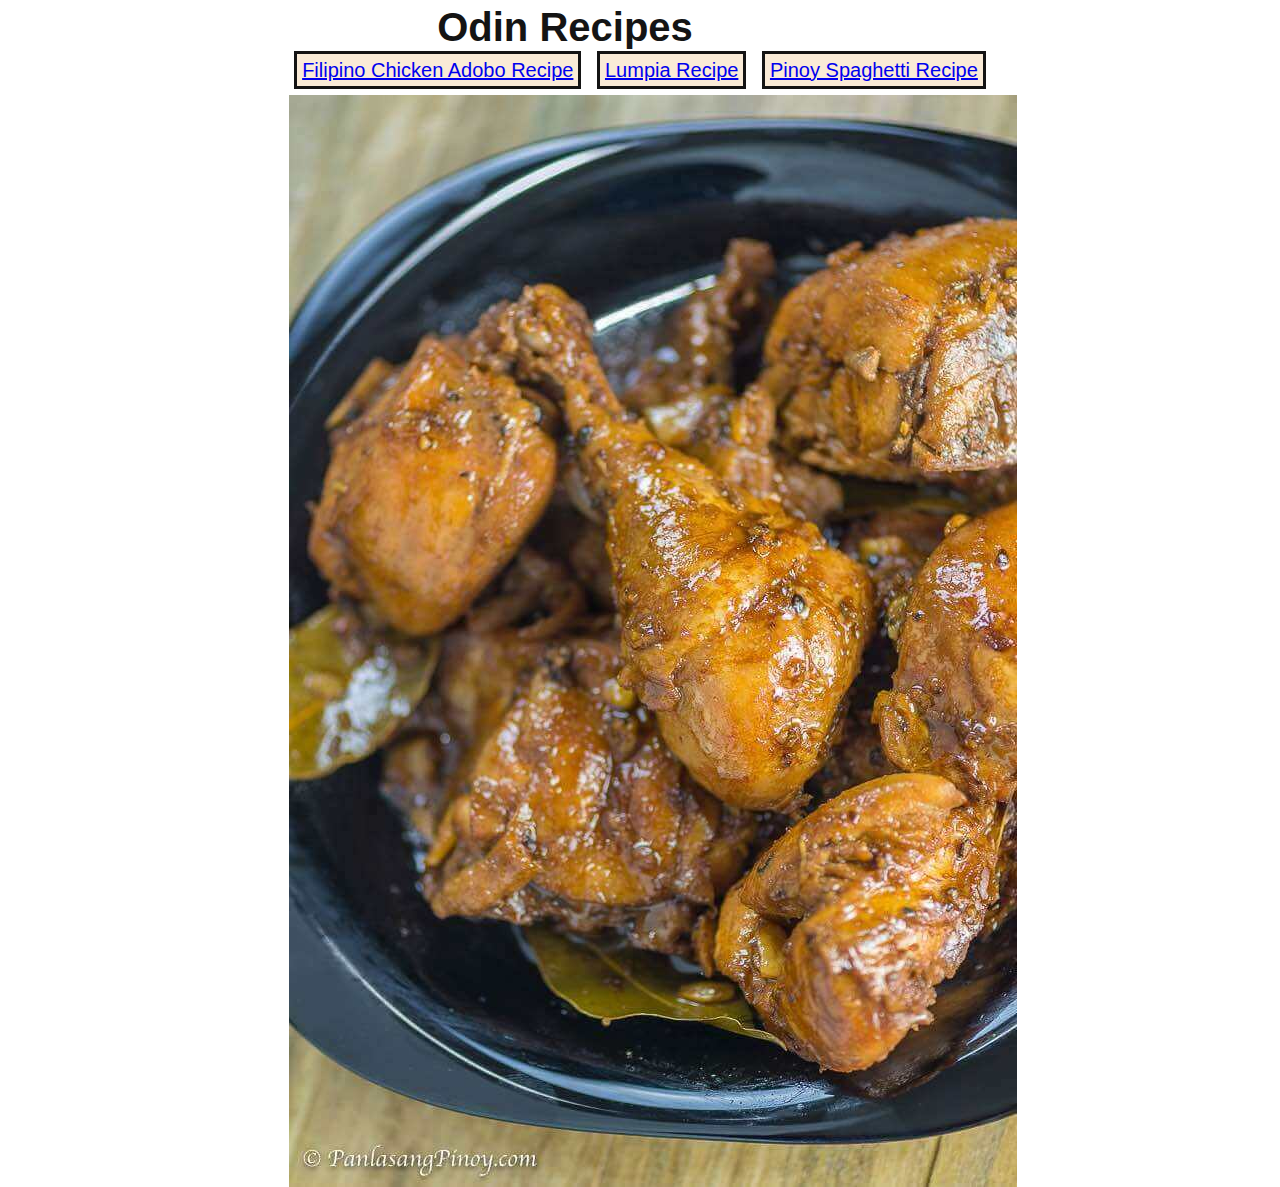
<file: index.html>
<!DOCTYPE html>
<html lang="en">
    <head>
        <meta charset="utf-8">
        <title>Odin Recipes</title>
        <link rel="stylesheet" href="css/style.css">
    </head>

    <body>
        <h1>Odin Recipes</h1>
        <img class="adobo" src="images/Chicken-Adobo-Recipe.jpg" alt="Chicken Adobo">
        <a  href="odin-recipes/recipes/fil-chicken-adobo.html">Filipino Chicken Adobo Recipe</a>
        
        <a href="odin-recipes/recipes/lumpia-recipe.html">Lumpia Recipe</a>
        <a href="odin-recipes/recipes/pinoy-spaghetti.html">Pinoy Spaghetti Recipe</a>
    </body>
</html>
</file>
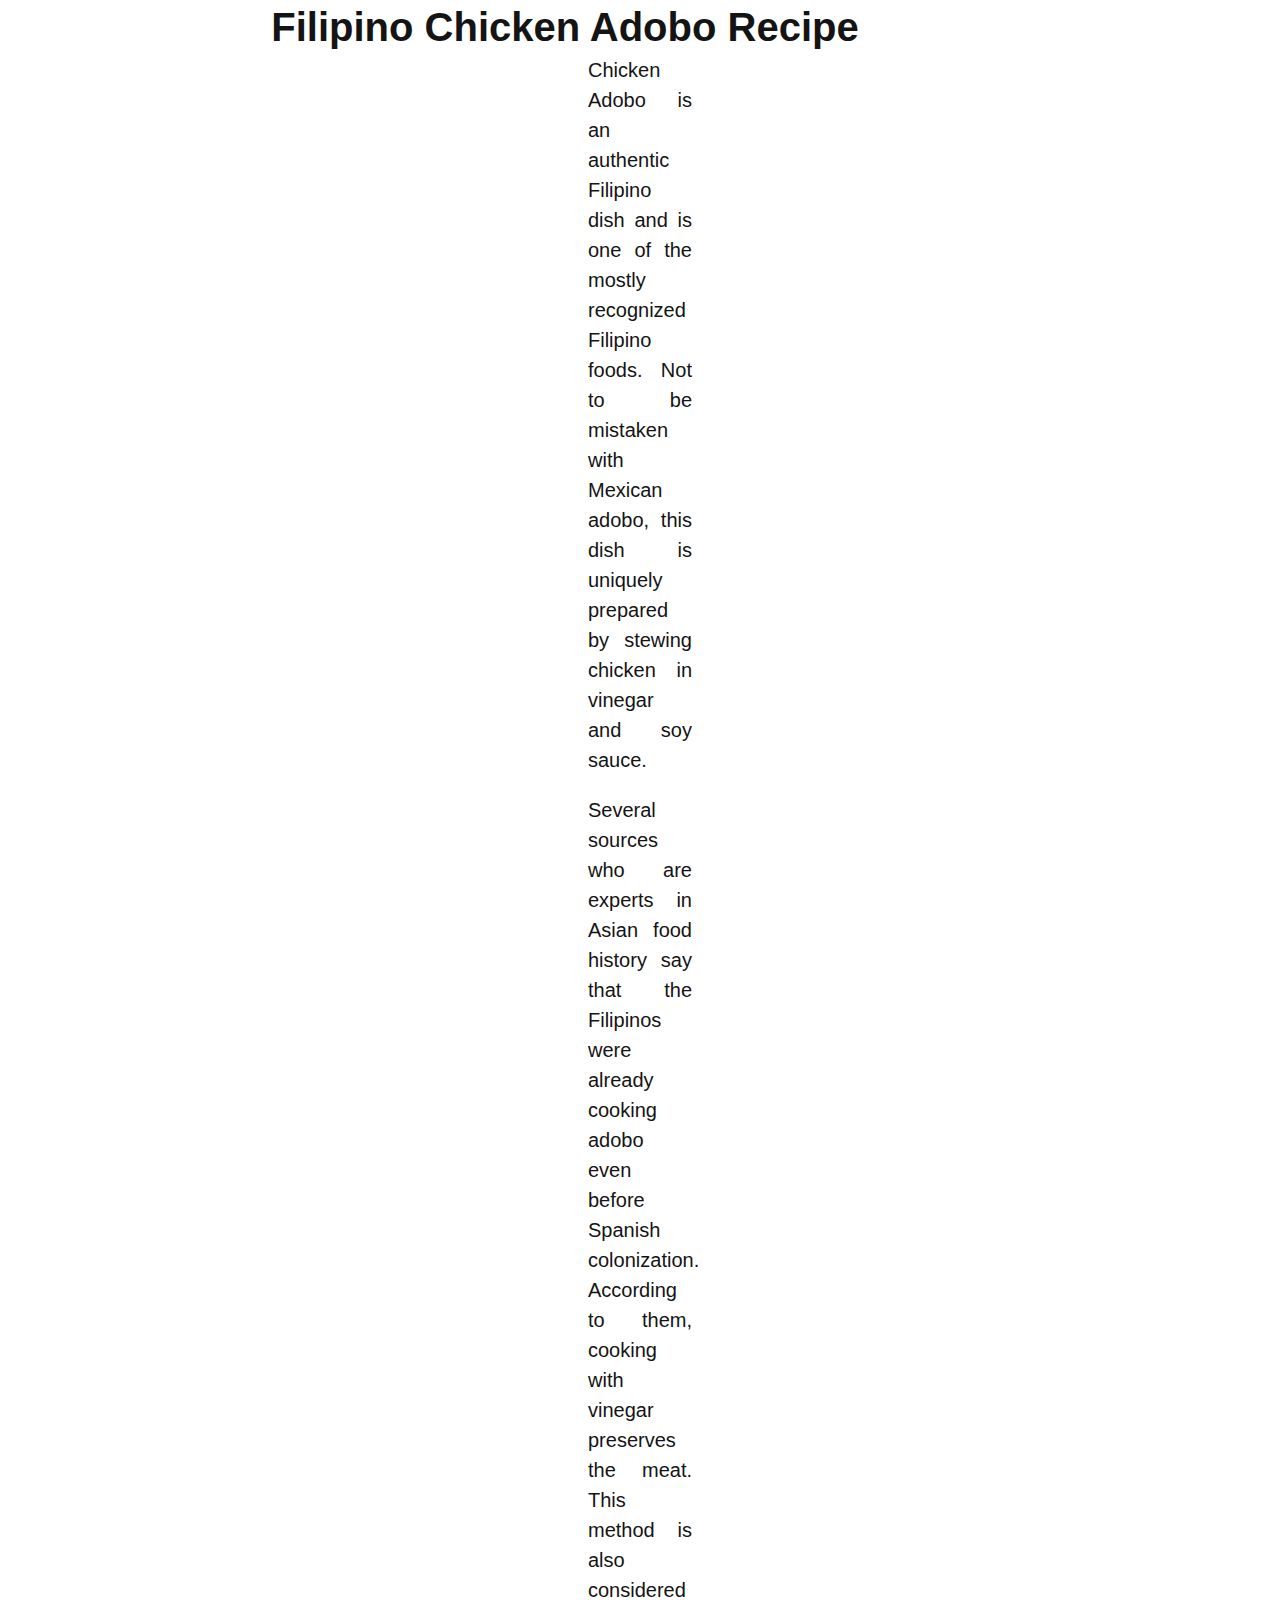
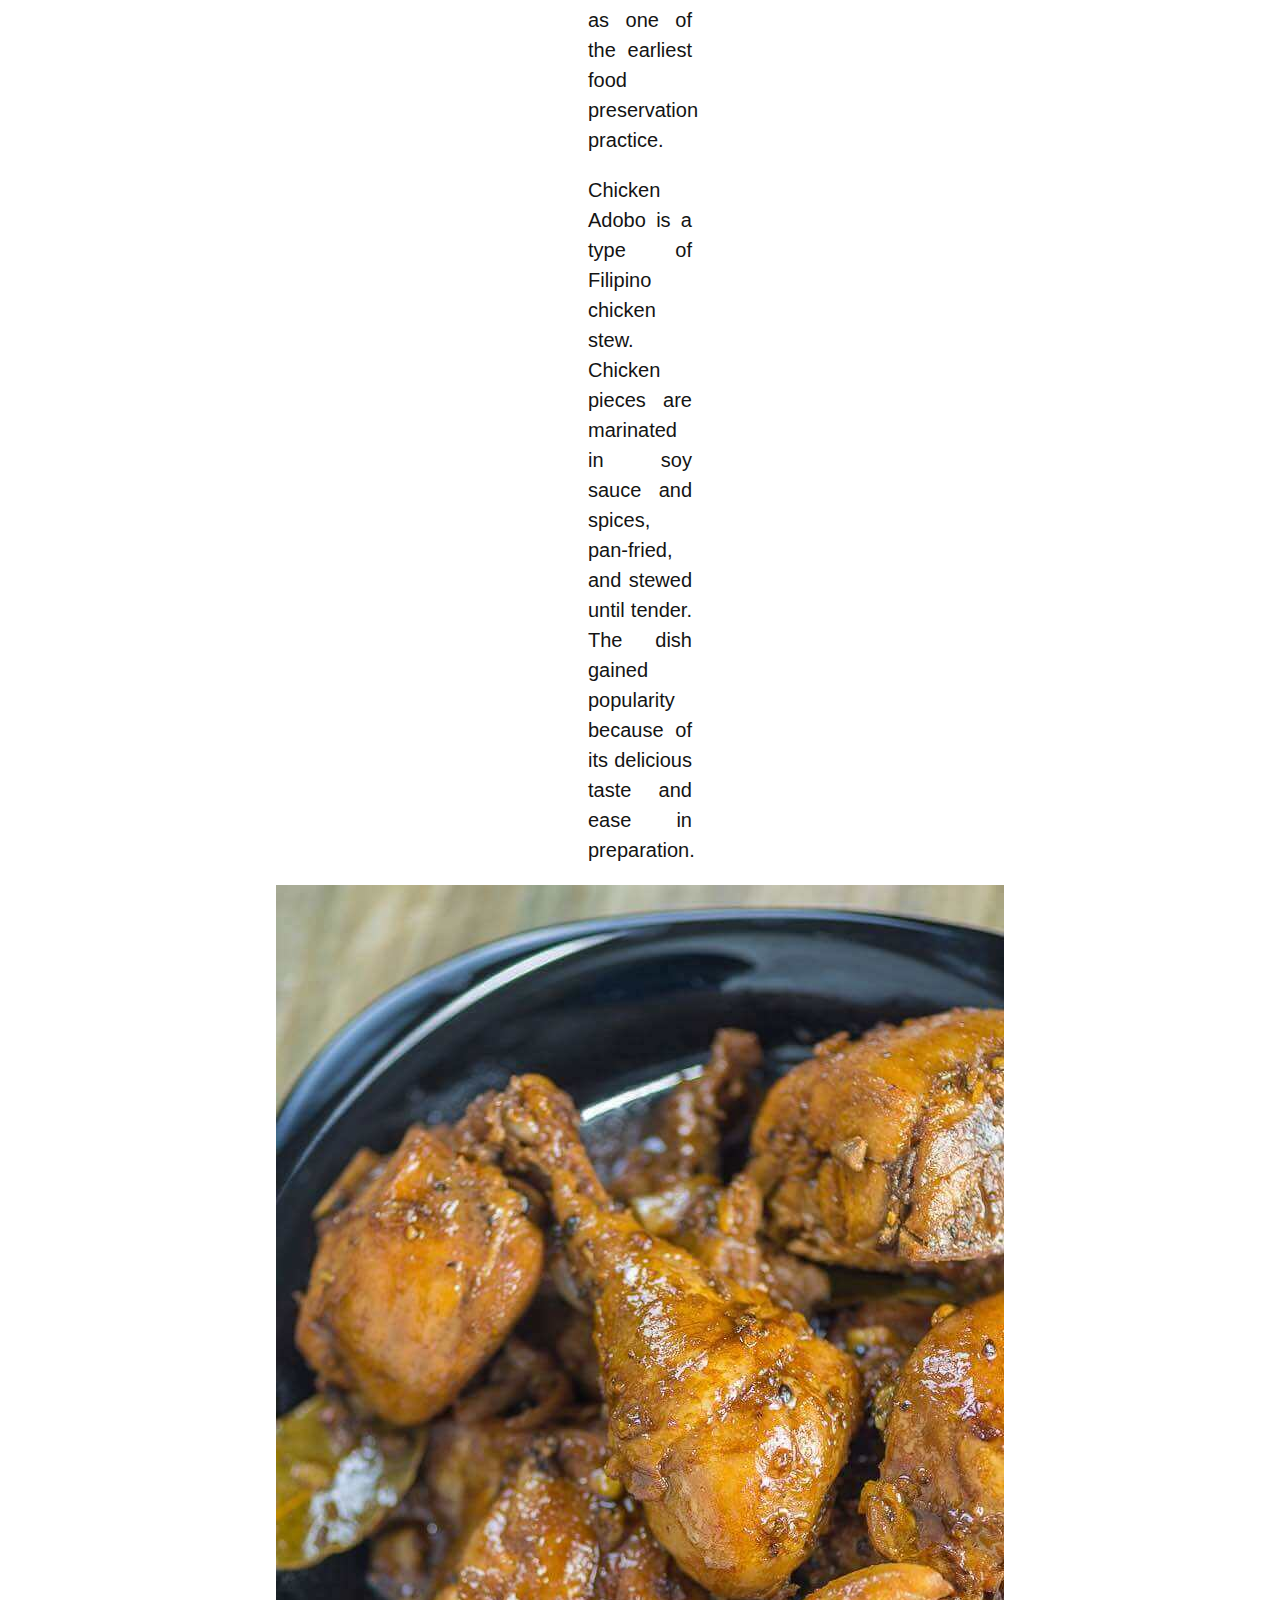
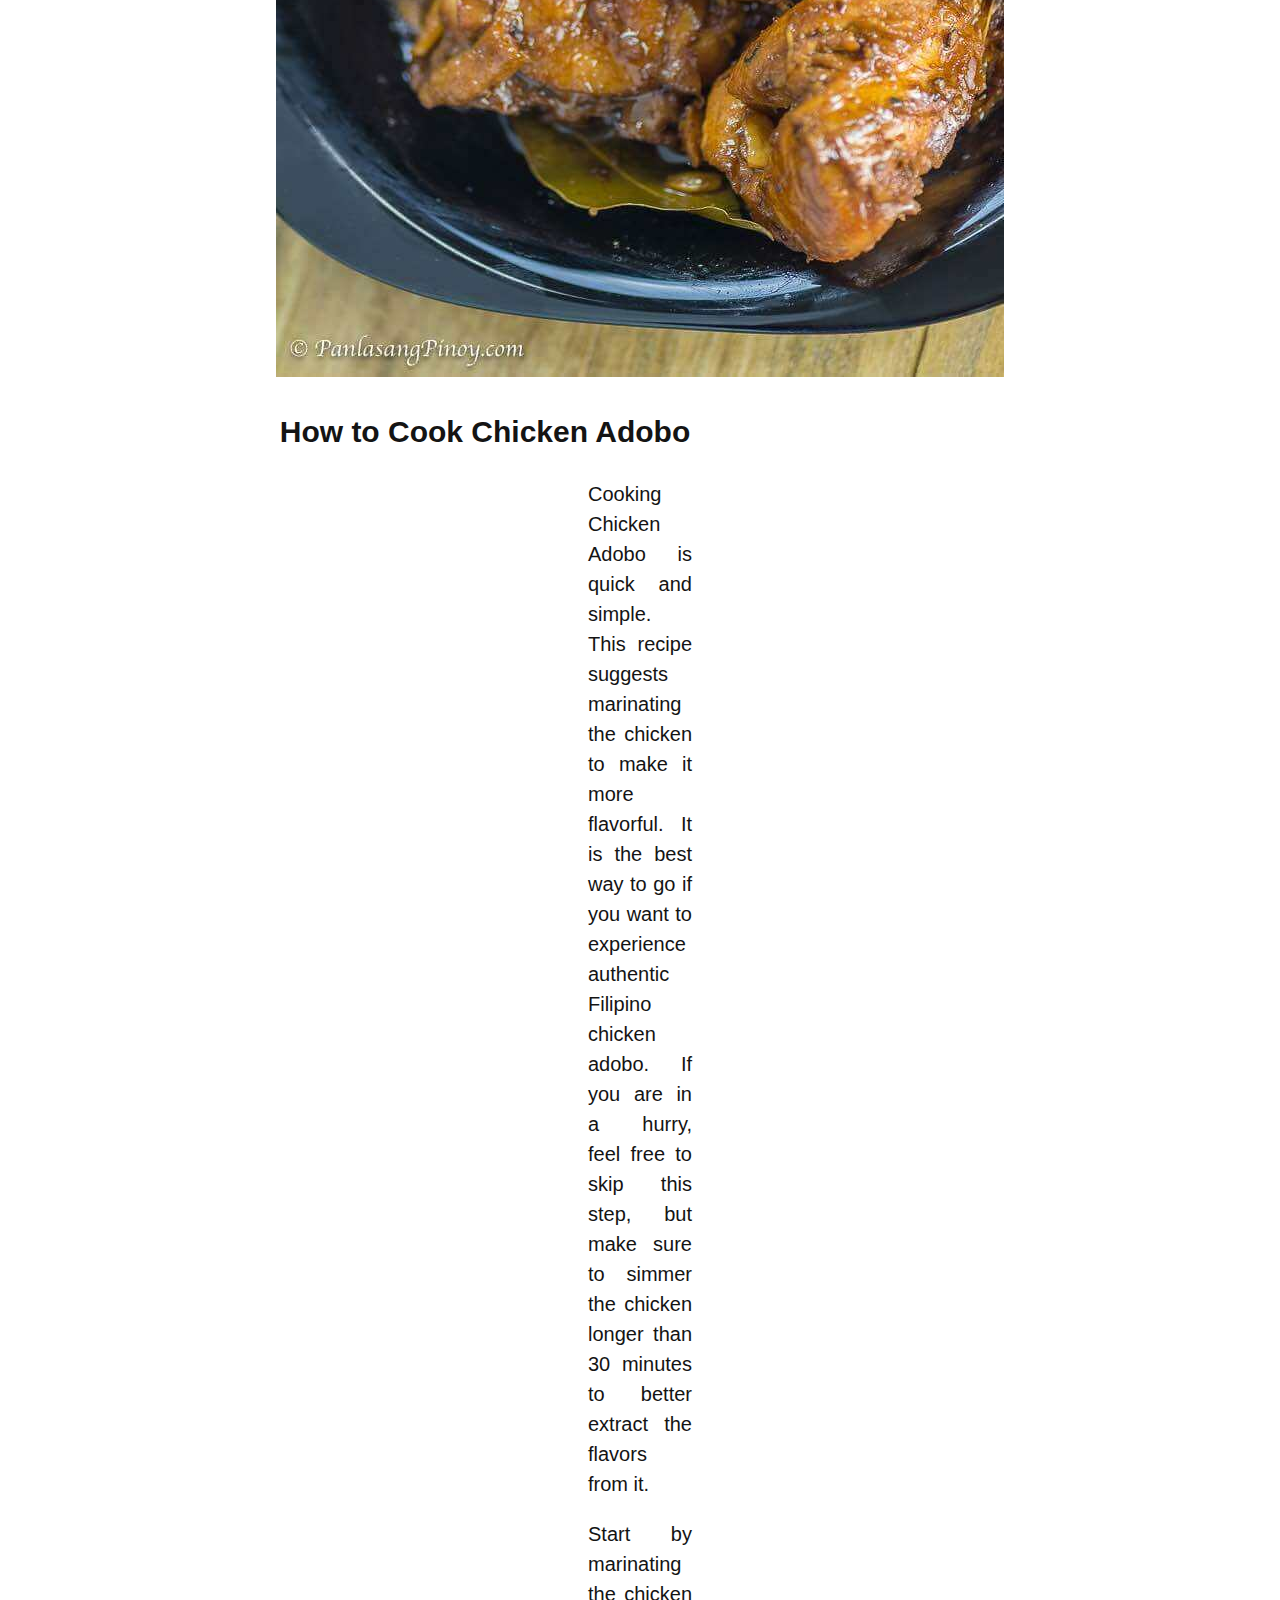
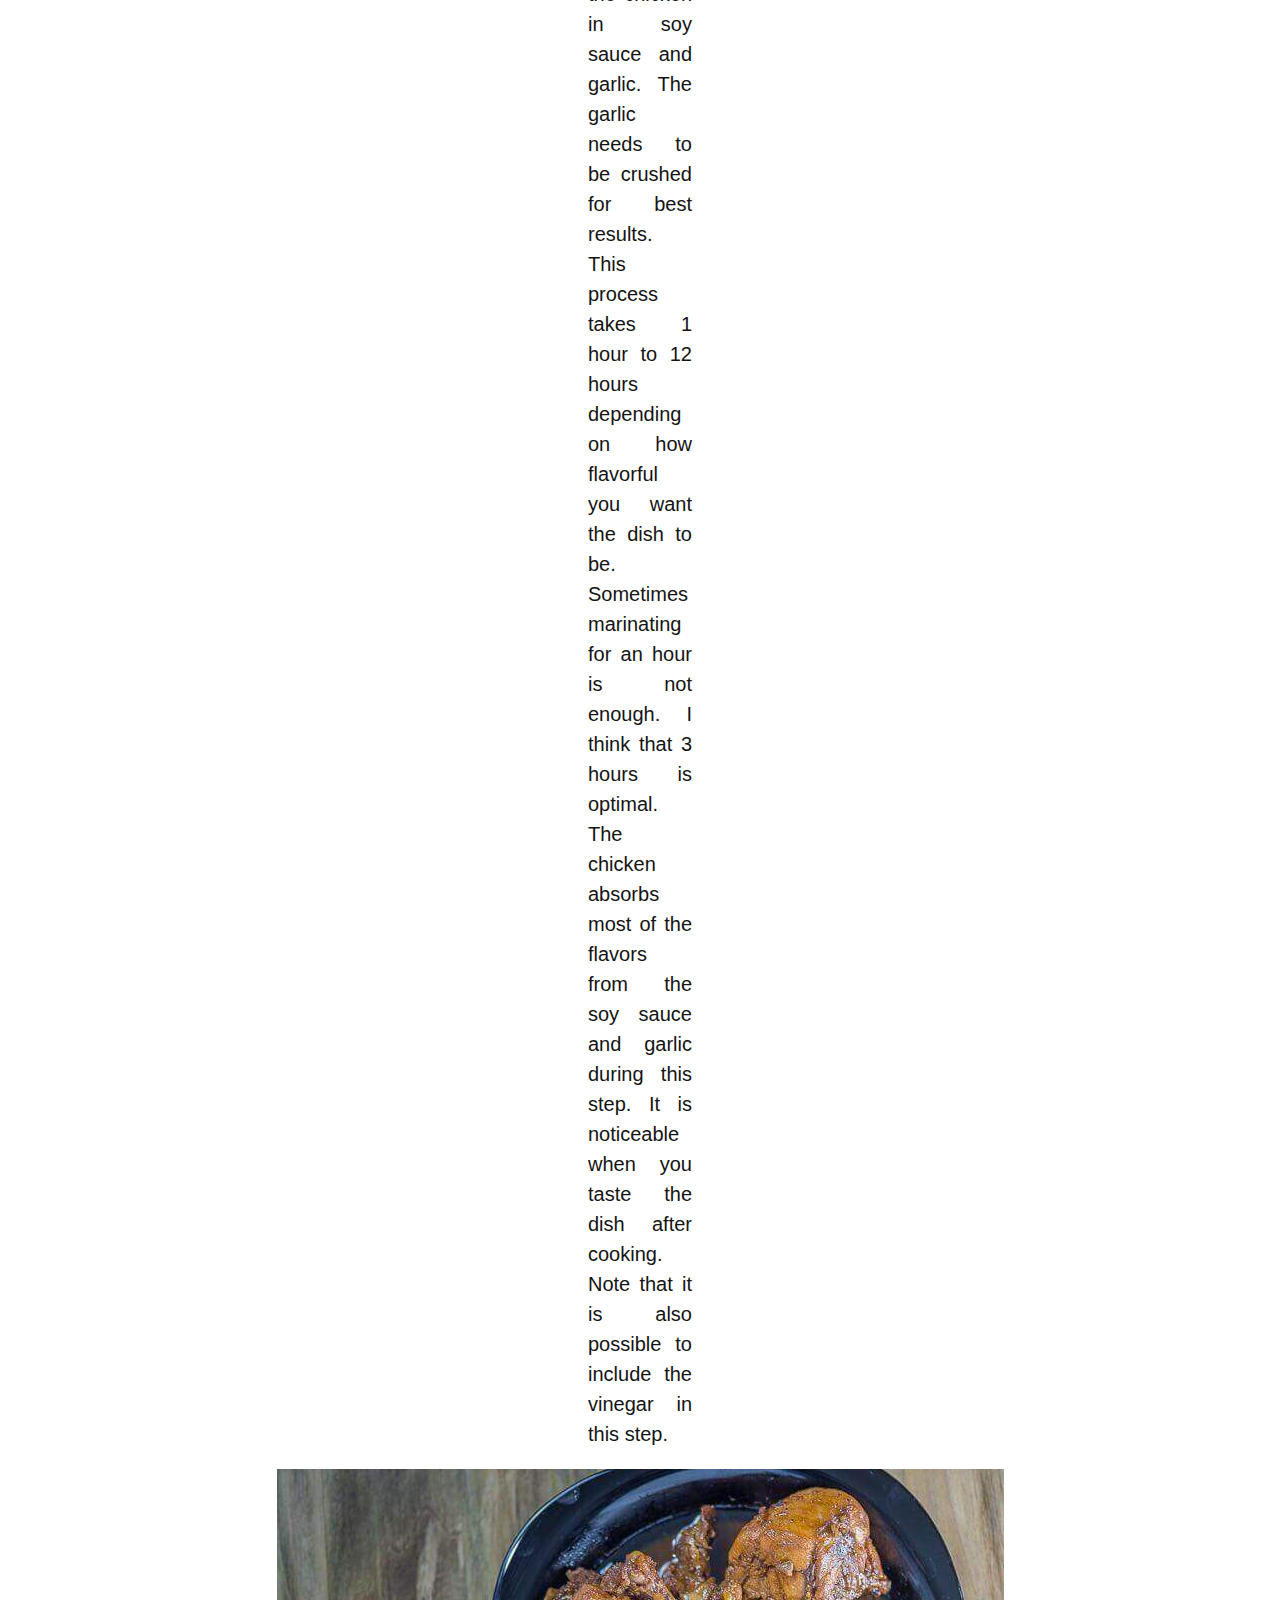
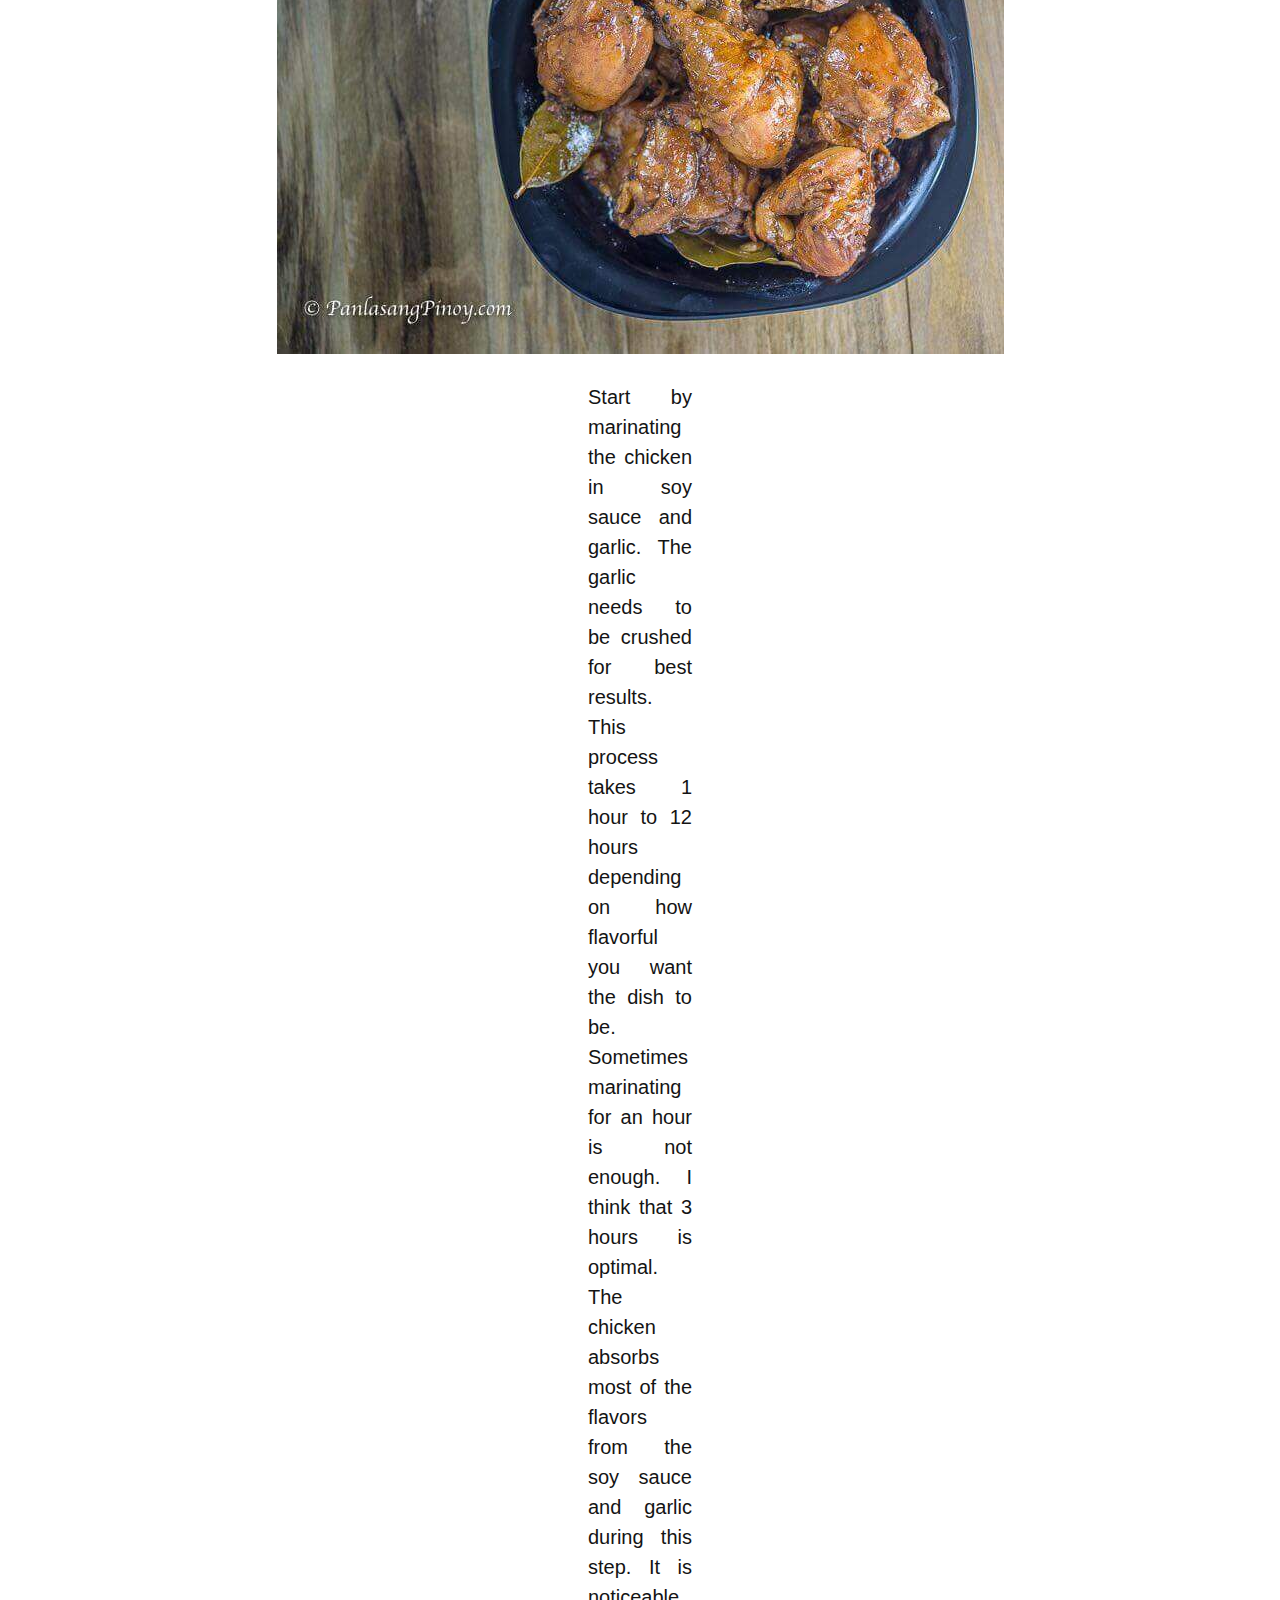
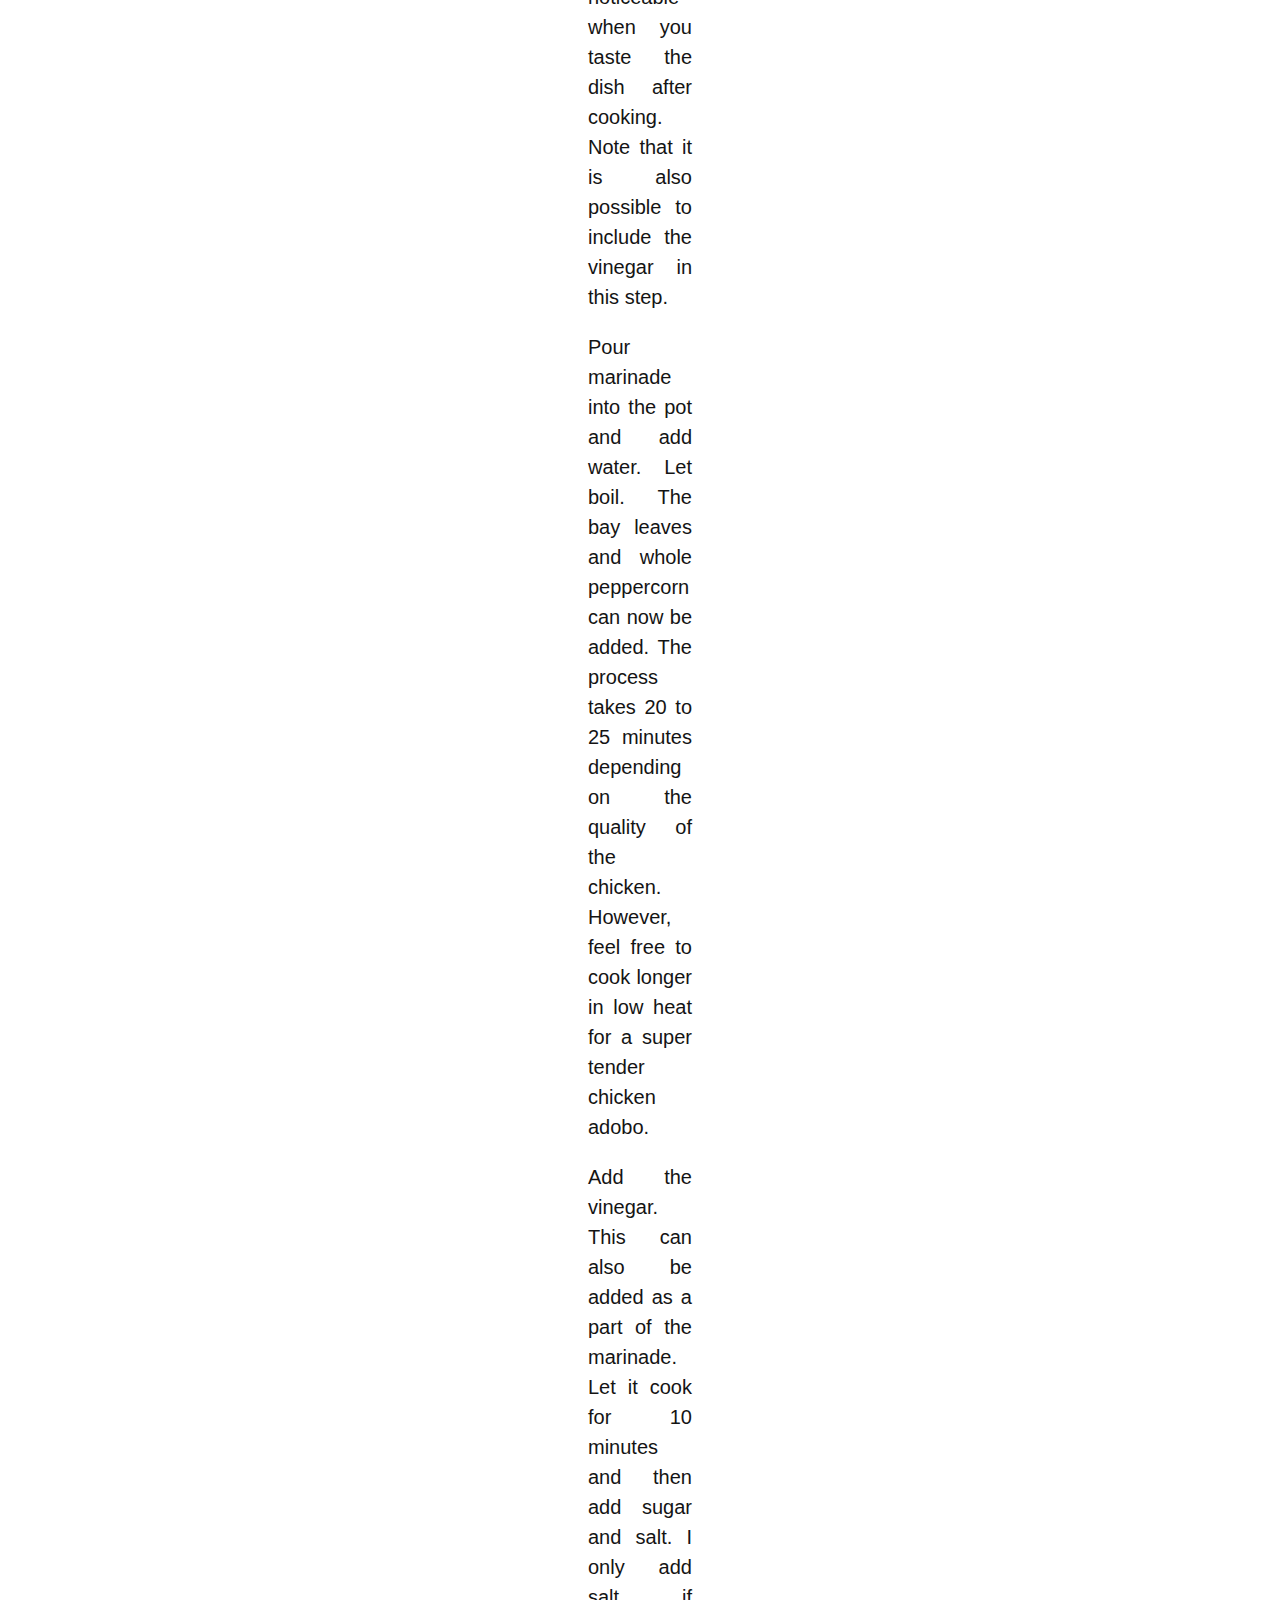
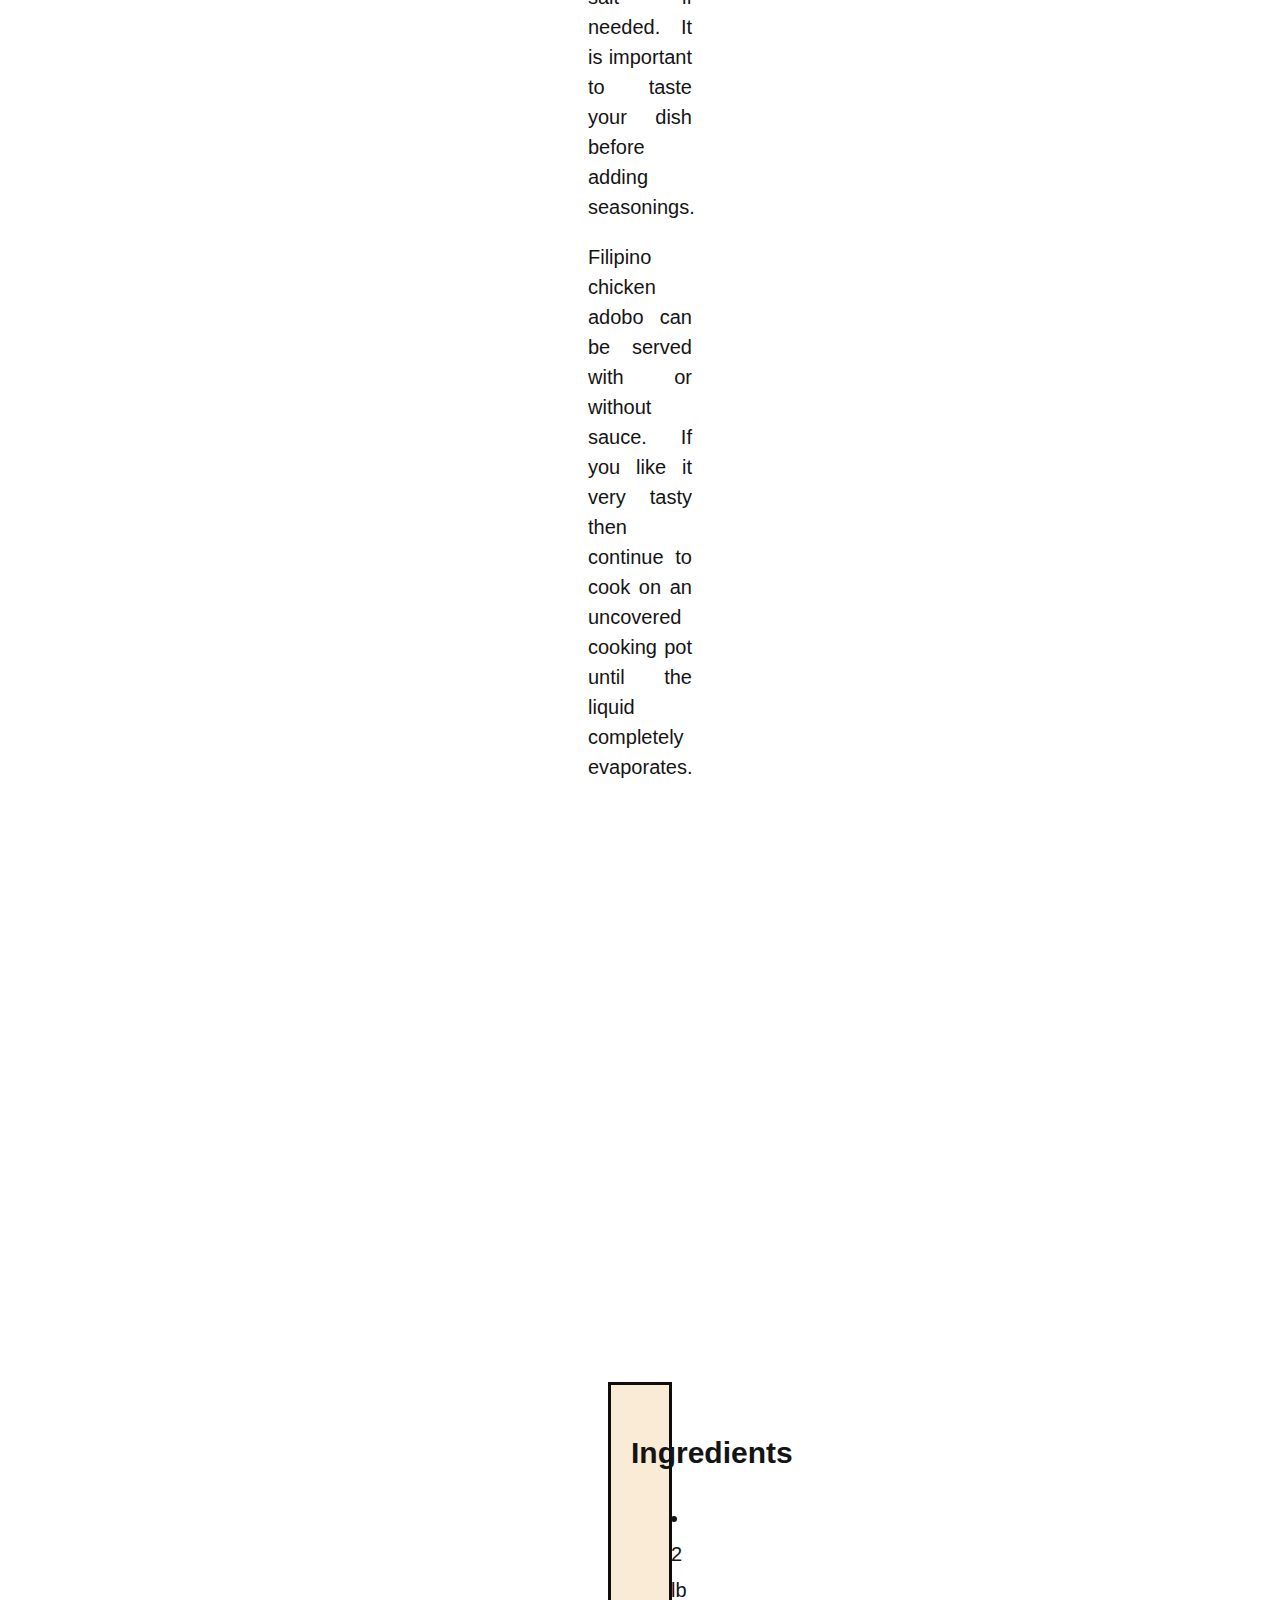
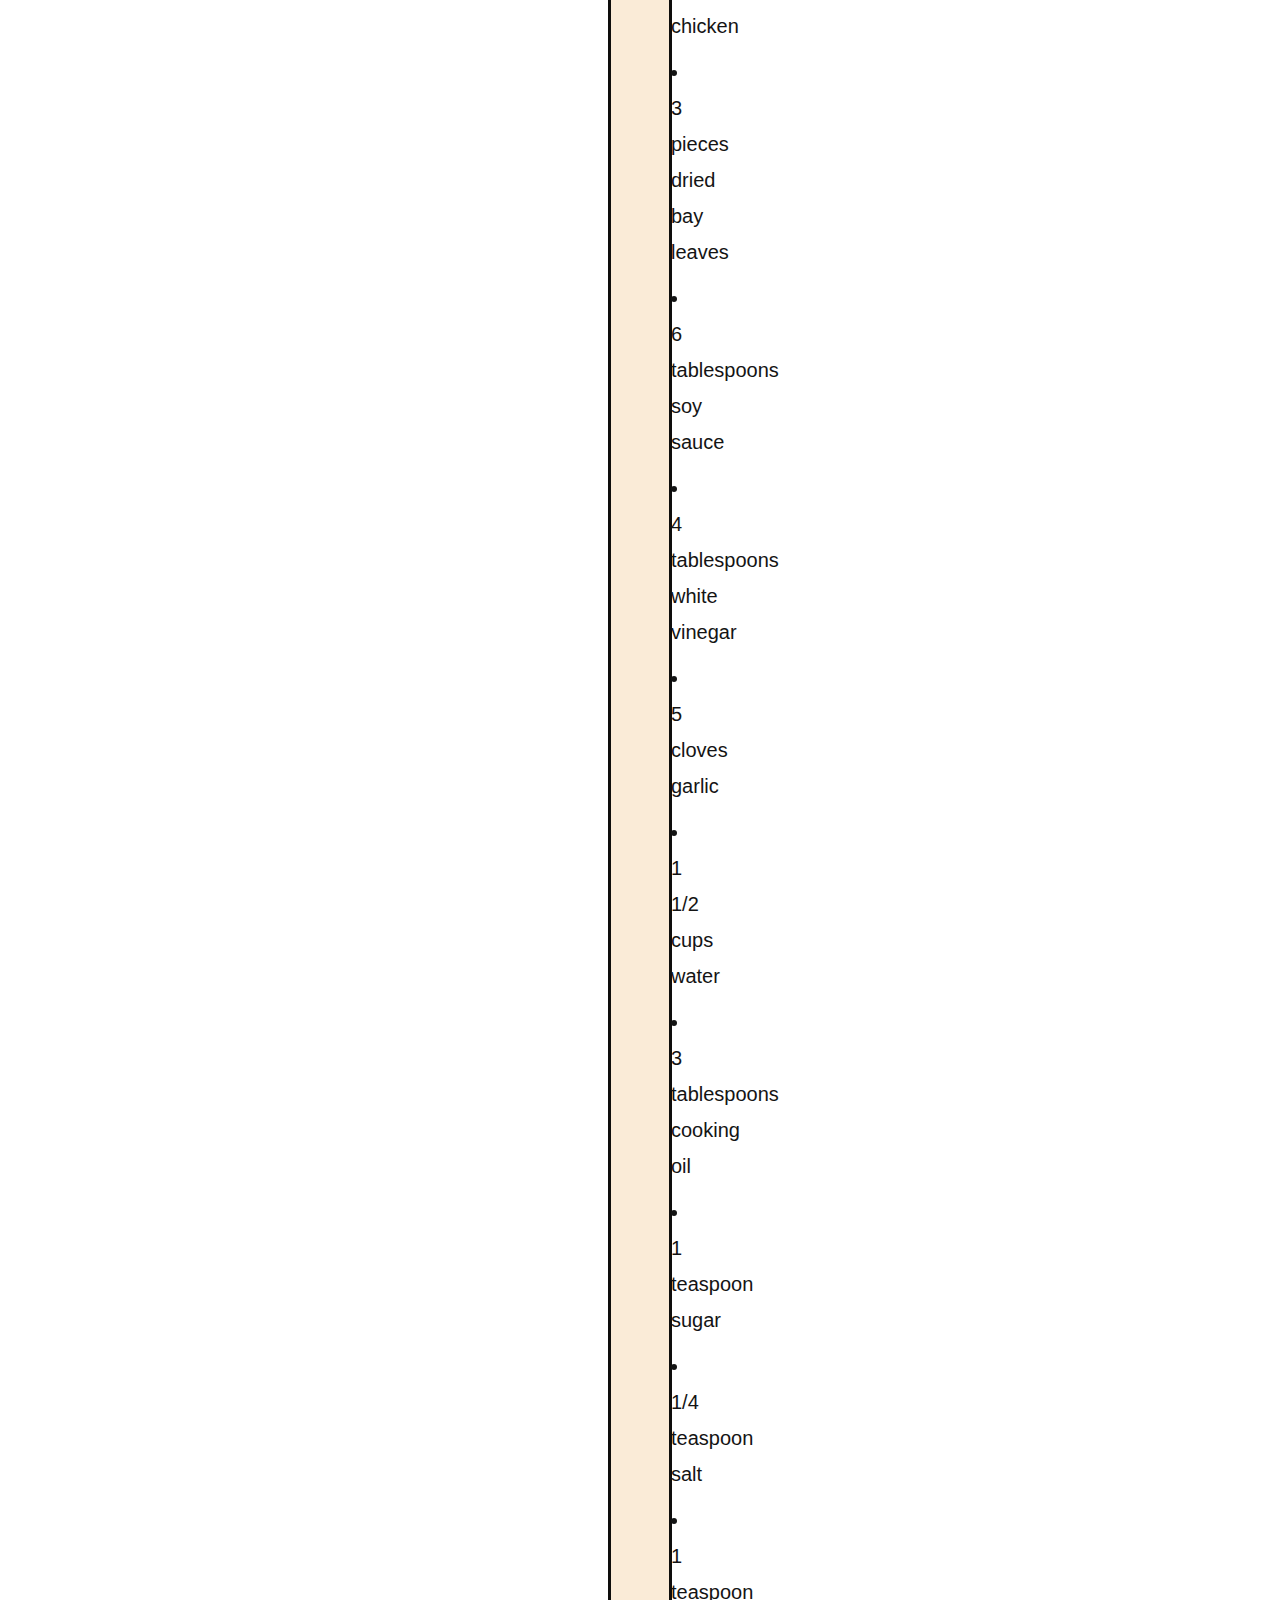
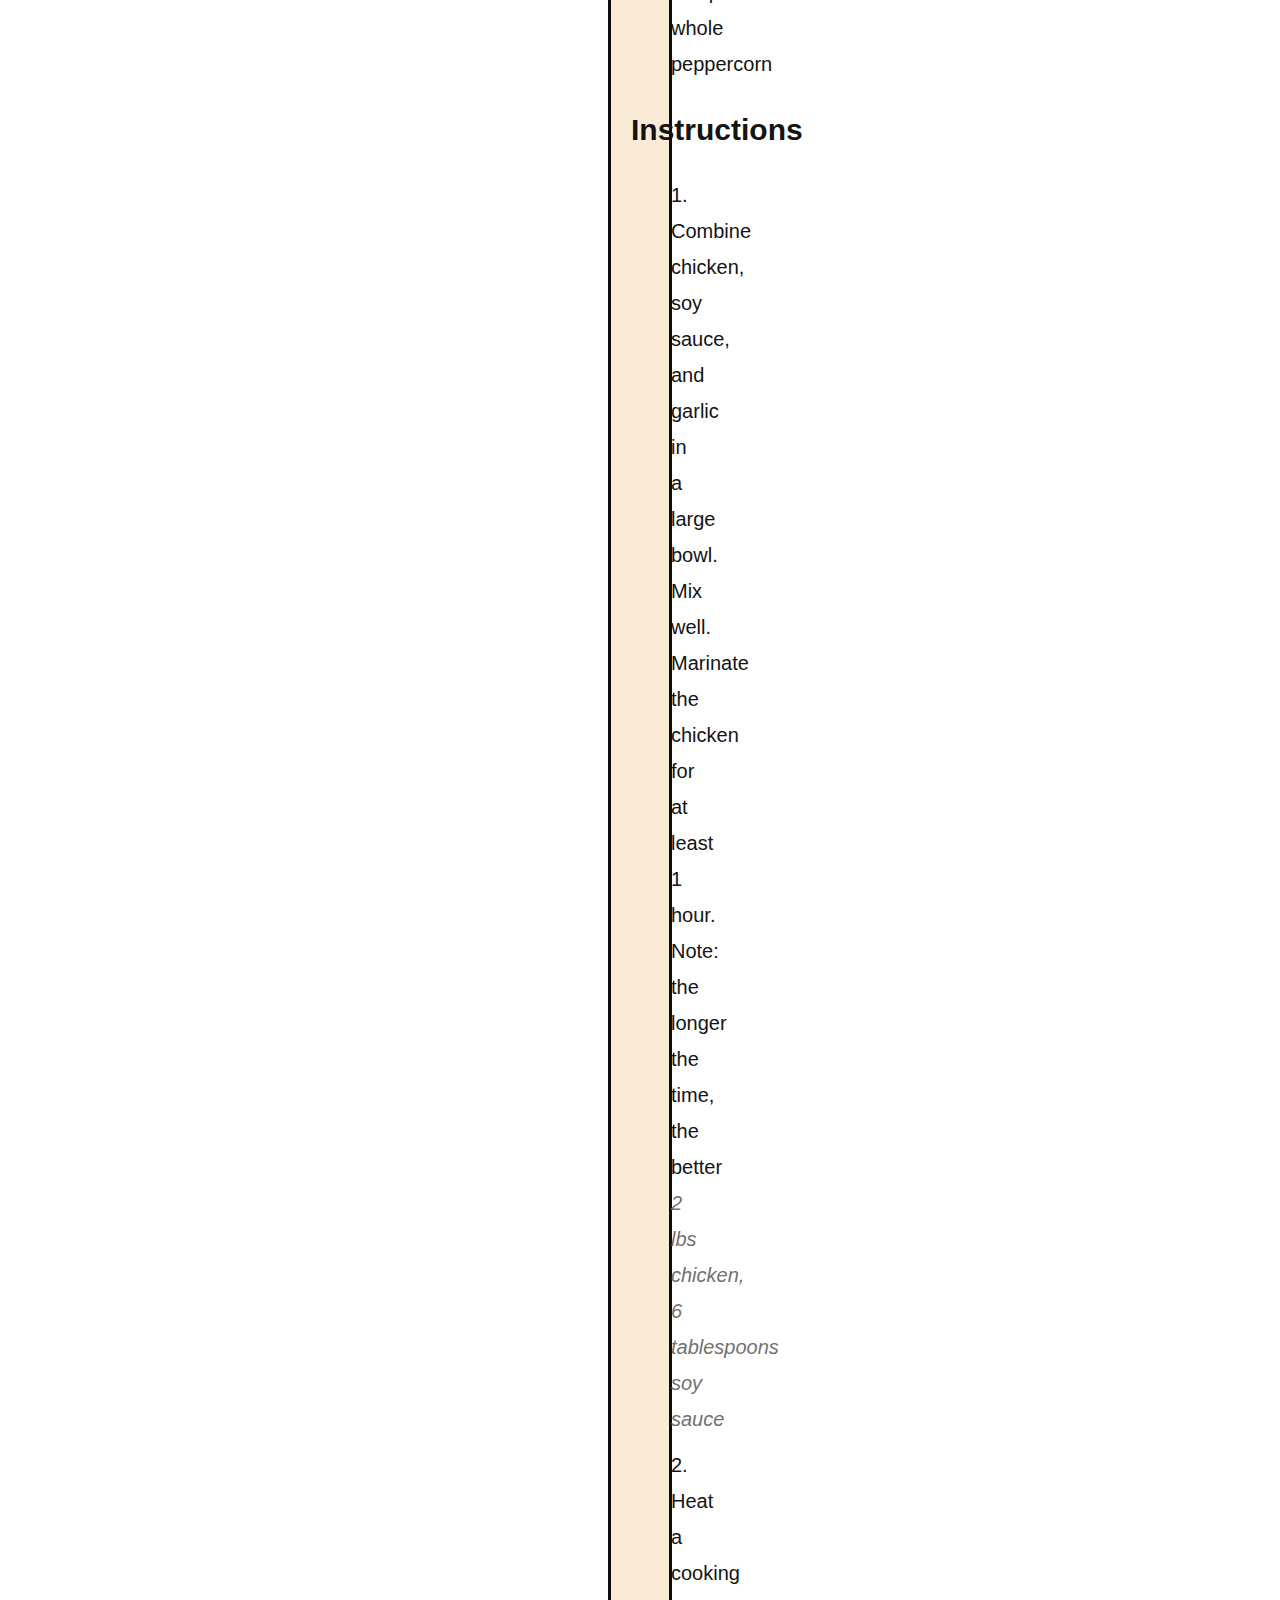
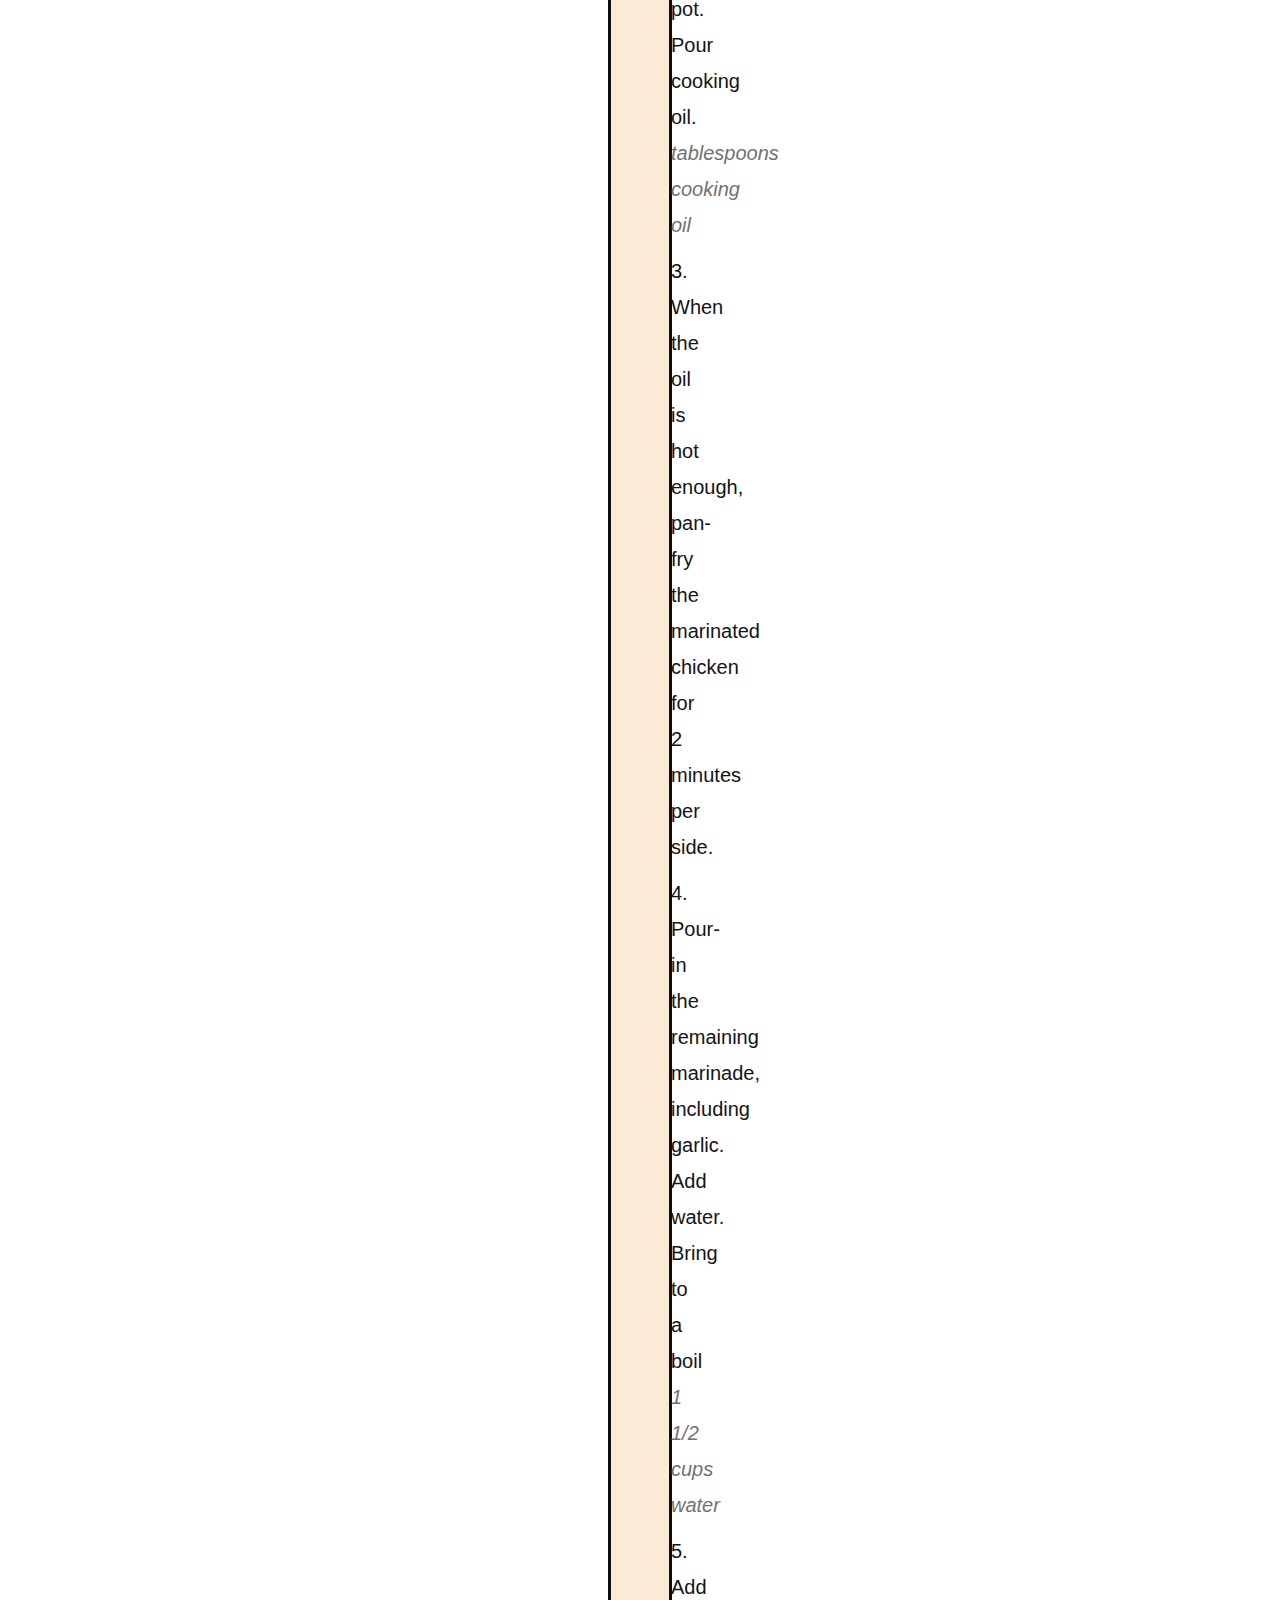
<file: odin-recipes/recipes/fil-chicken-adobo.html>
<!DOCTYPE html>
<html lang="en">
    <head>
        <meta charset="UTF-8">
        <meta name="viewport" content="width=device-width, initial-scale=1.0">
        <title>Chicken Adobo Recipe</title>
        <link rel="stylesheet" href="../../css/style.css">
    </head>

    <body>
        <h1>Filipino Chicken Adobo Recipe</h1>

        <p>
            Chicken Adobo is an authentic Filipino dish and is one of the mostly recognized  Filipino foods. Not to be mistaken with Mexican adobo, this dish is uniquely prepared by stewing chicken in vinegar and soy sauce.
        </p>

        <p>
            Several sources who are experts in Asian food history say that the Filipinos were already cooking adobo even before Spanish colonization. According to them, cooking with vinegar preserves the meat. This method is also considered as one of the earliest food preservation practice.
        </p>

        <p>
            Chicken Adobo is a type of Filipino chicken stew. Chicken pieces are marinated in soy sauce and spices, pan-fried, and stewed until tender. The dish gained popularity because of its delicious taste and ease in preparation.
        </p>
        <img src="/images/Chicken-Adobo-Recipe.jpg" alt="Chickken Adobo">

        <h2>How to Cook Chicken Adobo</h2>

        <p>
            Cooking Chicken Adobo is quick and simple. This recipe suggests marinating the chicken to make it more flavorful. It is the best way to go if you want to experience authentic Filipino chicken adobo. If you are in a hurry, feel free to skip this step, but make sure to simmer the chicken longer than 30 minutes to better extract the flavors from it.
        </p>
        <p>
            Start by marinating the chicken in soy sauce and garlic. The garlic needs to be crushed for best results. This process takes 1 hour to 12 hours depending on how flavorful you want the dish to be. Sometimes marinating for an hour is not enough. I think that 3 hours is optimal. The chicken absorbs most of the flavors from the soy sauce and garlic during this step. It is noticeable when you taste the dish after cooking. Note that it is also possible to include the vinegar in this step.
        </p>

        <img src="/images/Filipino-Chicken-Adobo.jpg" alt="Chicken Adobo">

        <p>
            Start by marinating the chicken in soy sauce and garlic. The garlic needs to be crushed for best results. This process takes 1 hour to 12 hours depending on how flavorful you want the dish to be. Sometimes marinating for an hour is not enough. I think that 3 hours is optimal. The chicken absorbs most of the flavors from the soy sauce and garlic during this step. It is noticeable when you taste the dish after cooking. Note that it is also possible to include the vinegar in this step.
        </p>
        <p>
            Pour marinade into the pot and add water. Let boil. The bay leaves and whole peppercorn can now be added. The process takes 20 to 25 minutes depending on the quality of the chicken. However, feel free to cook longer in low heat for a super tender chicken adobo.
        </p>
        <p>
            Add the vinegar. This can also be added as a part of the marinade. Let it cook for 10 minutes and then add sugar and salt. I only add salt if needed. It is important to taste your dish before adding seasonings.
        </p>
        <p>
            Filipino chicken adobo can be served with or without sauce. If you like it very tasty then continue to cook on an uncovered cooking pot until the liquid completely evaporates.
        </p>

        <section>
            <div class="ingredients">
                <h2>Ingredients</h2>
                <ul>
                    <li>2 lb chicken</li>
                    <li>3 pieces dried bay leaves</li>
                    <li>6 tablespoons soy sauce</li>
                    <li>4 tablespoons white vinegar</li>
                    <li>5 cloves garlic</li>
                    <li>1 1/2 cups water</li>
                    <li>3 tablespoons cooking oil</li>
                    <li>1 teaspoon sugar</li>
                    <li>1/4 teaspoon salt</li>
                    <li>1 teaspoon whole peppercorn</li>
                </ul>
            </div>
    
            <div class="Instructions">
                <h2>Instructions</h2>
                <ol>
                    <li>
                        Combine chicken, soy sauce, and garlic in a large bowl. Mix well. Marinate the chicken for at least 1 hour. Note: the longer the time, the better 
                        <br>
                        <span class="grey-word">2 lbs chicken, 6 tablespoons soy sauce</span>
                    </li>
                    <li>
                        Heat a cooking pot. Pour cooking oil.
                        <br>
                        <span class="grey-word">tablespoons cooking oil</span>
                    </li>
                    <li>
                        When the oil is hot enough, pan-fry the marinated chicken for 2 minutes per side.
                    </li>
                    <li>
                        Pour-in the remaining marinade, including garlic. Add water. Bring to a boil <br>
                        <span class="grey-word">1 1/2 cups water</span>
                    </li>
                    <li>
                        Add dried bay leaves and whole peppercorn. Simmer for 30 minutes or until the chicken gets tender
                        <br>
                        <span class="grey-word">3 pieces dried bay leaves, 1 teaspoon whole peppercorn</span>
                    </li>
                    <li>
                        Add vinegar. Stir and cook for 10 minutes.
                        <br>
                        <span class="grey-word">4 tablespoons white vinegar</span>
                    </li>
                    <li>
                        Put-in the sugar, and salt. Stir and turn the heat off.Serve hot. Share and Enjoy!
                        <br>
                        <span class="grey-word">1 teaspoon sugar, 1/4 teaspoon salt</span>
                    </li>
                </ol>
            </div>
            
            <div class="note">
                <h2>Notes</h2>
                    <ol>
                        <li>
                            Chicken: slice the chicken into serving pieces before cooking. The cuts are usually smaller. For example, a regular piece of chicken breast can be divided into 2 to 3 pieces depending on your preference.
                        </li>
                        <li>
                            Bay leaves: This is an essential ingredient for Filipino adobo as far as I am concerned. Dried bay leaves (locally called “dahon ng laurel”) are usually used because of it is available year round. It can also be stored longer in room temperature. However, fresh bay leaves can also be utilized for this recipe.
                        </li>
                        <li>
                            Soy sauce: I personally prefer Filipino brand soy sauce in making adobo. I have nothing against Kikkoman and other Asian brands, but the dish will taste more authentic if local soy sauce is used.
                        </li>
                        <li>
                            Vinegar: White vinegar is the most common type to use for adobo. Sometimes I use cane or rice vinegar too. 
                        </li>
                        <li>
                            Garlic: Adobo should be garlicy. The garlic can be sauteed and boiled just like in this recipe, or it can be toasted. I toast this by browning the crushed garlic in oil before adding the chicken. Sometimes I make extra toasted garlic so that I have more for garnish later on.
                        </li>
                        <li>
                            Sugar: this is an optional ingredient. Sugar is added to balance the saltiness of the dish. You can add more too if you want your chicken adobo to be on the sweet side.
                        </li>
                        <li>
                            Salt: This is optional because the soy sauce is already salty to begin with. I only add salt when needed, which is not usual.
                        </li>
                        <li>
                            Peppercorn: It does not matter if it is is whole, crushed, or ground. Whole peppercorn has just been used traditionally.  
                        </li>
                    </ol>
            </div>
        </section>
    </body>
</html>
</file>
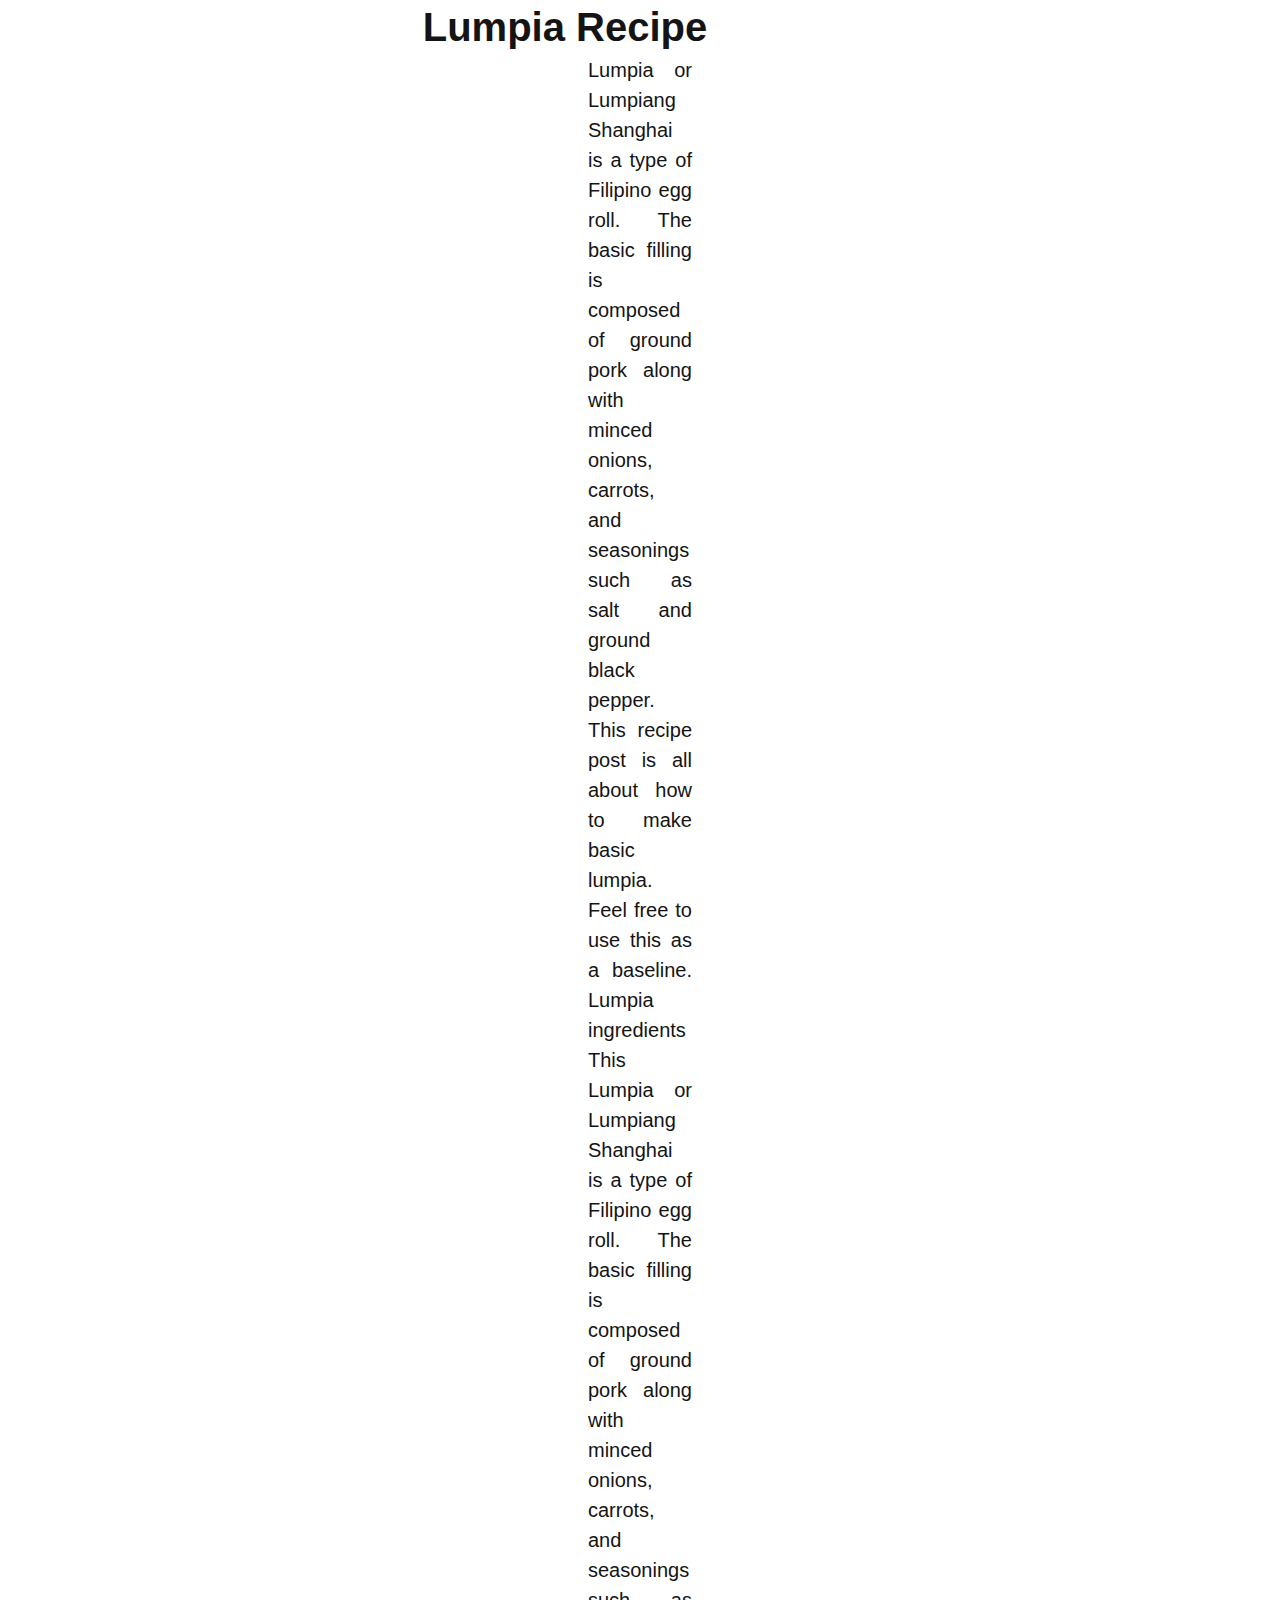
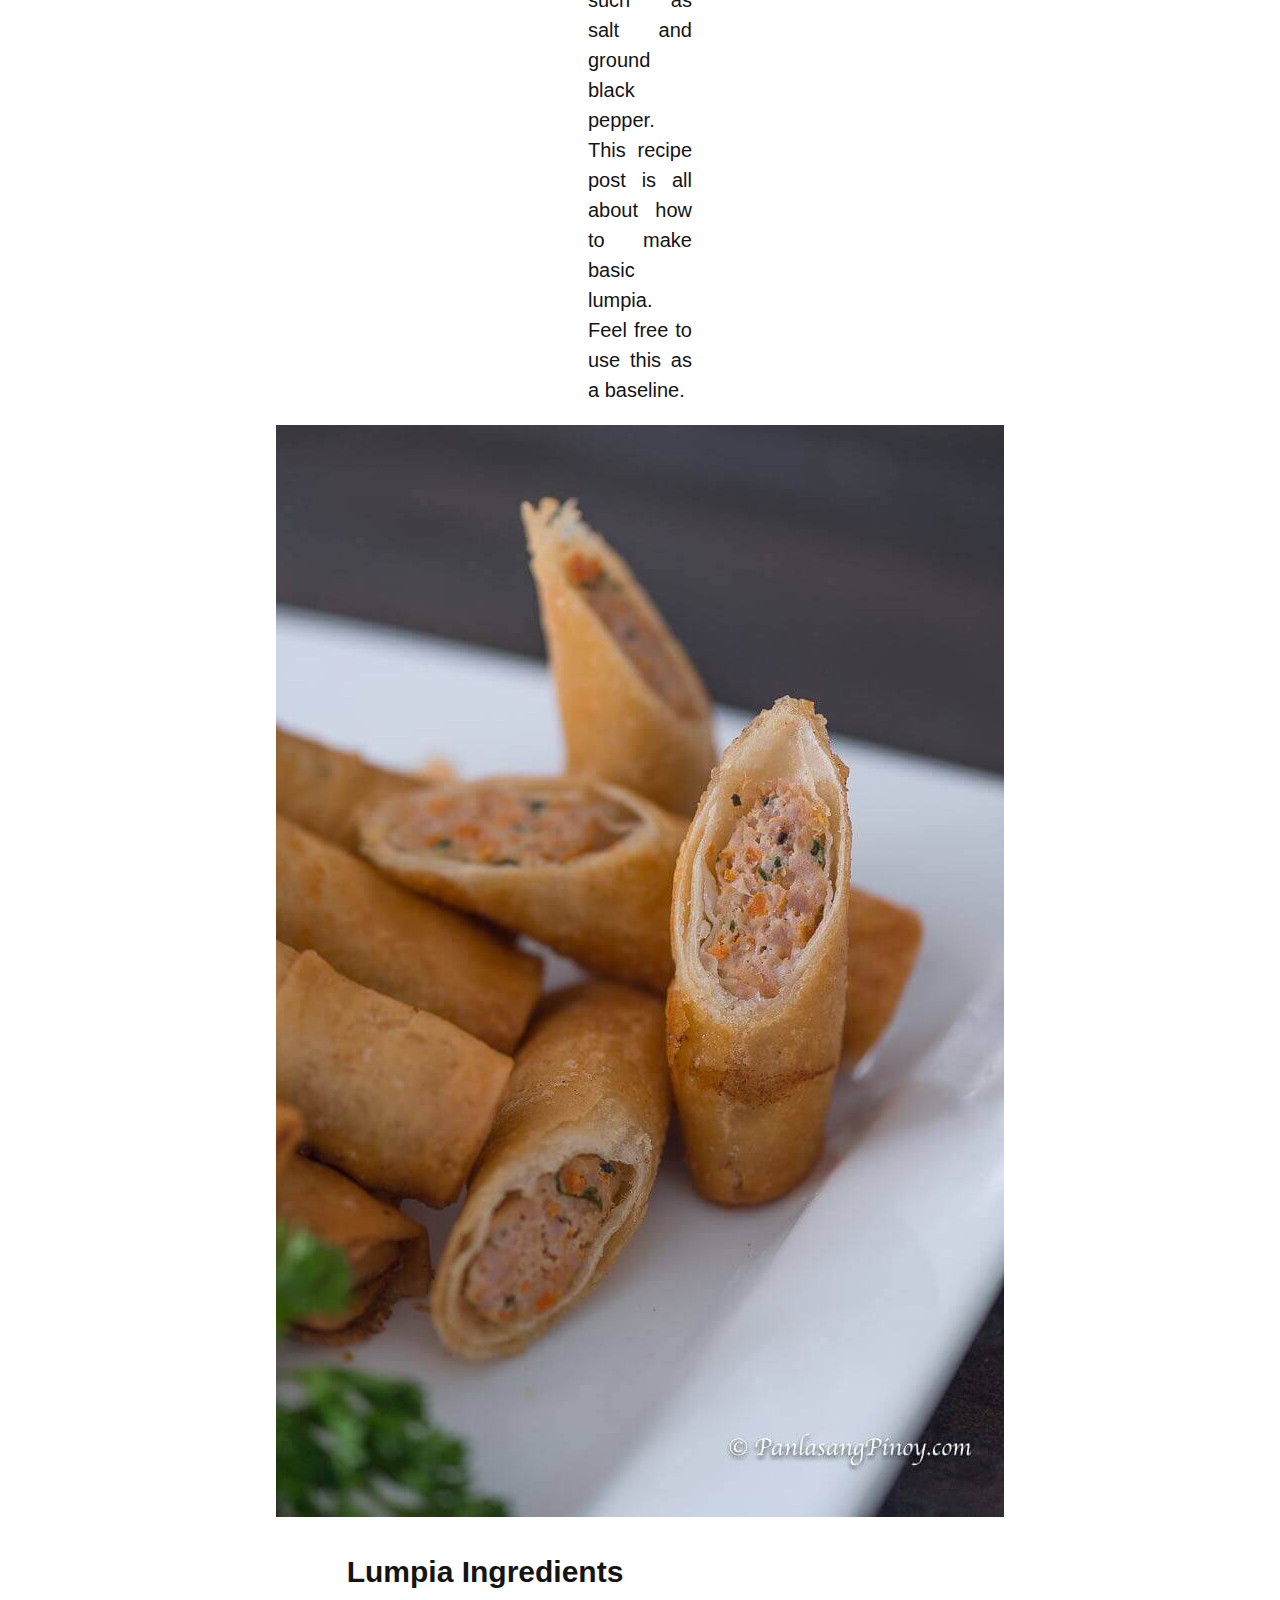
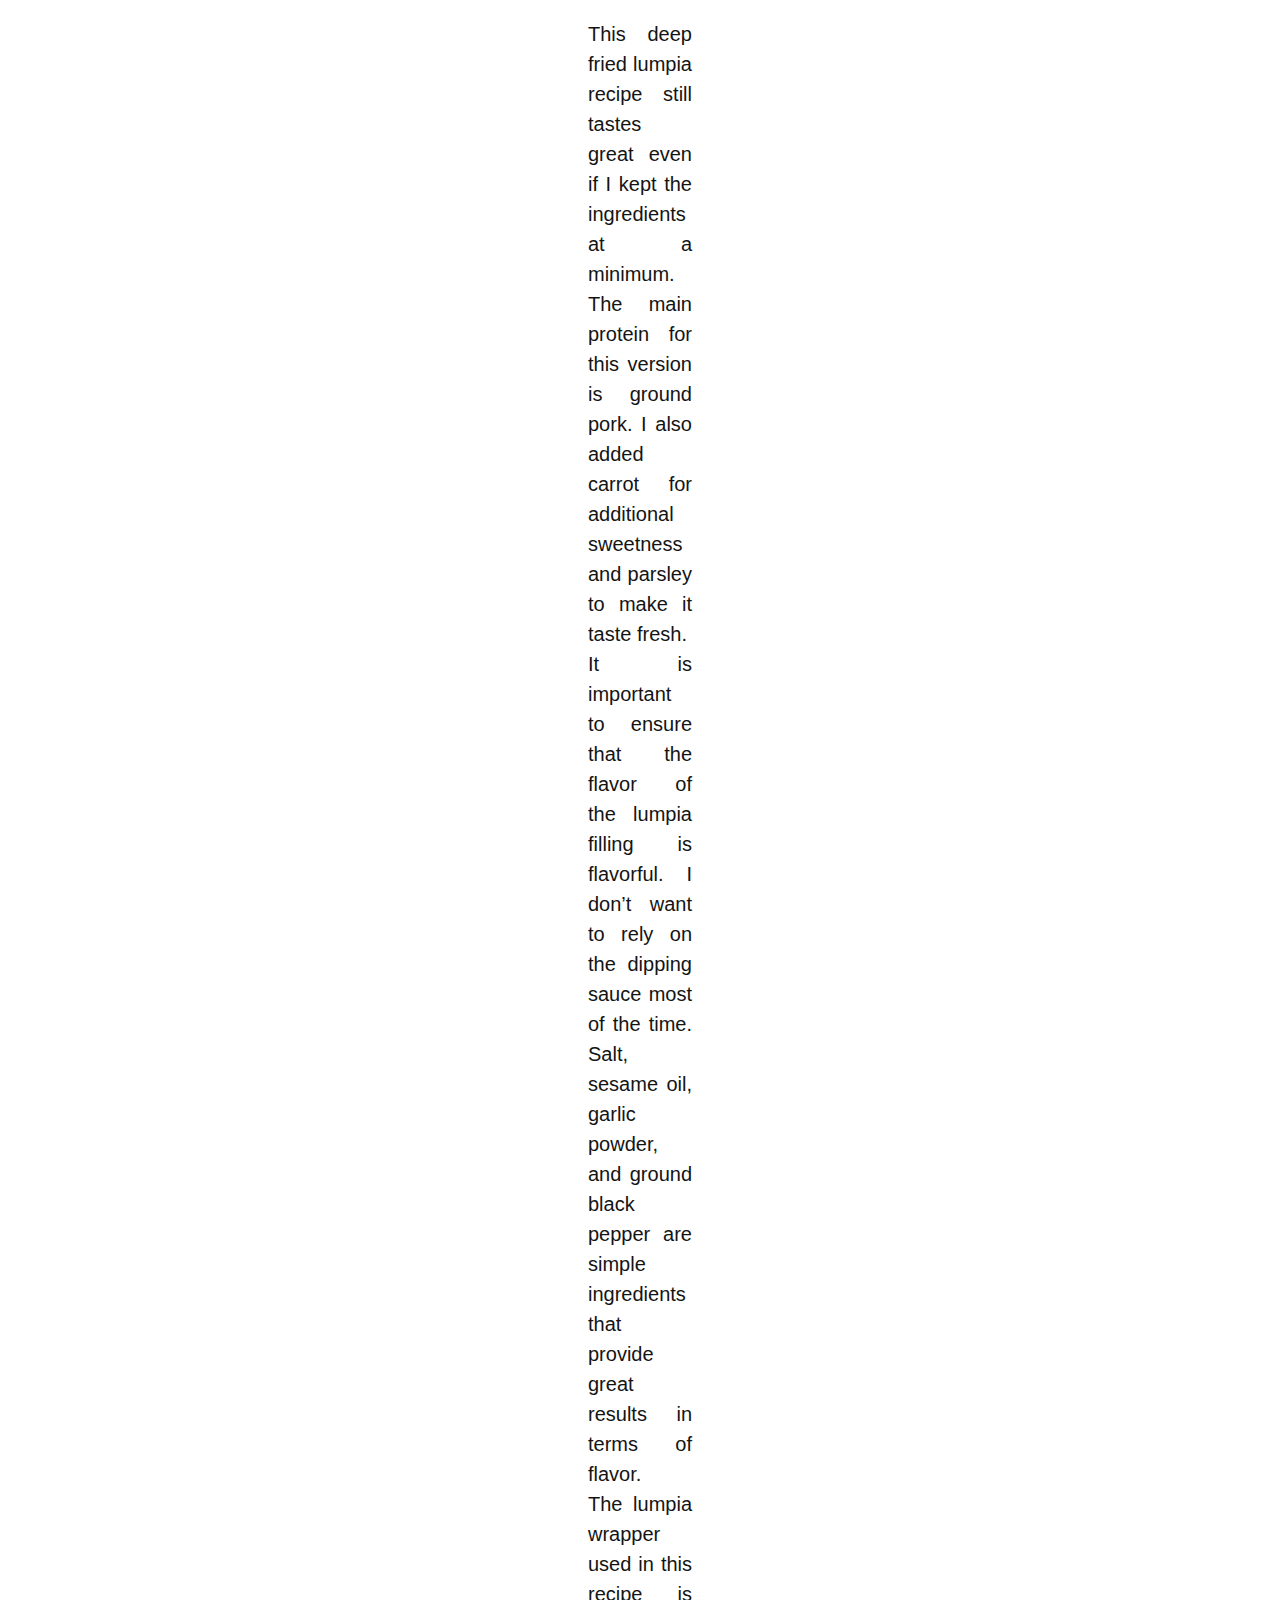
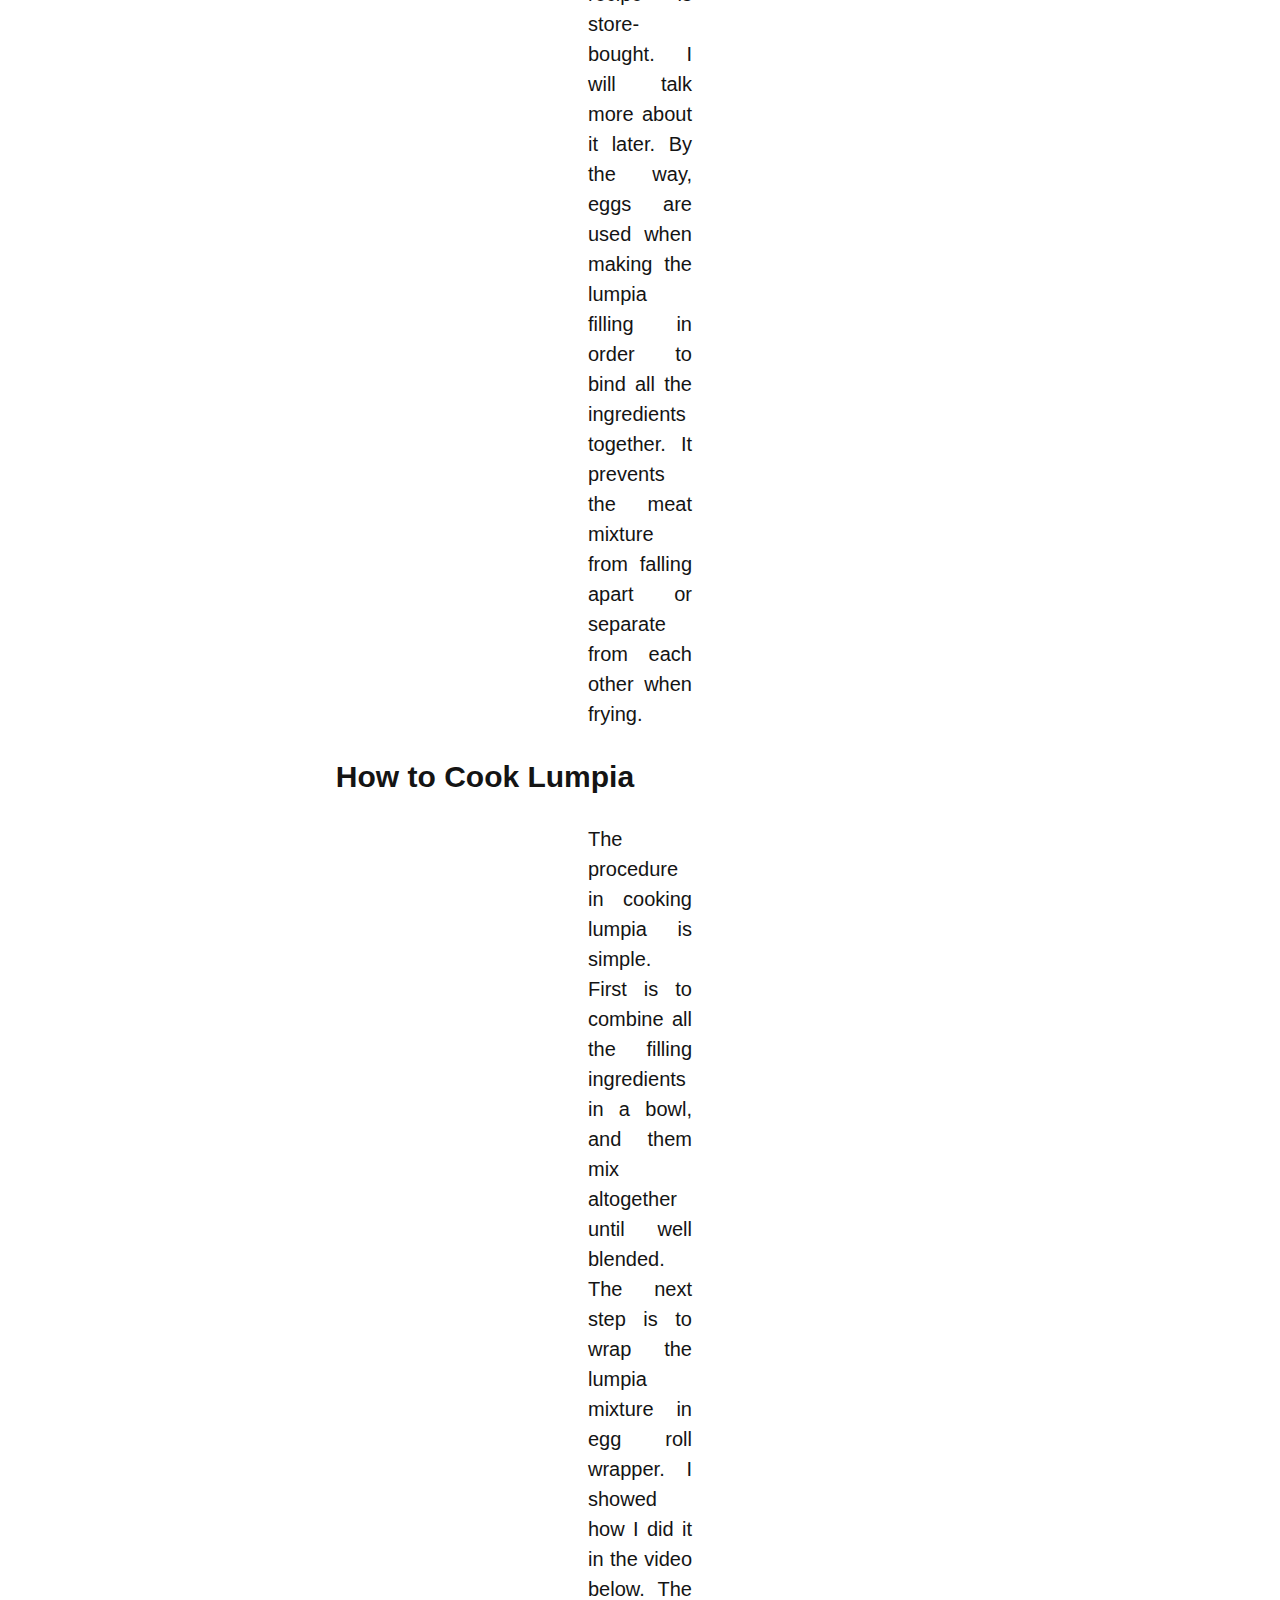
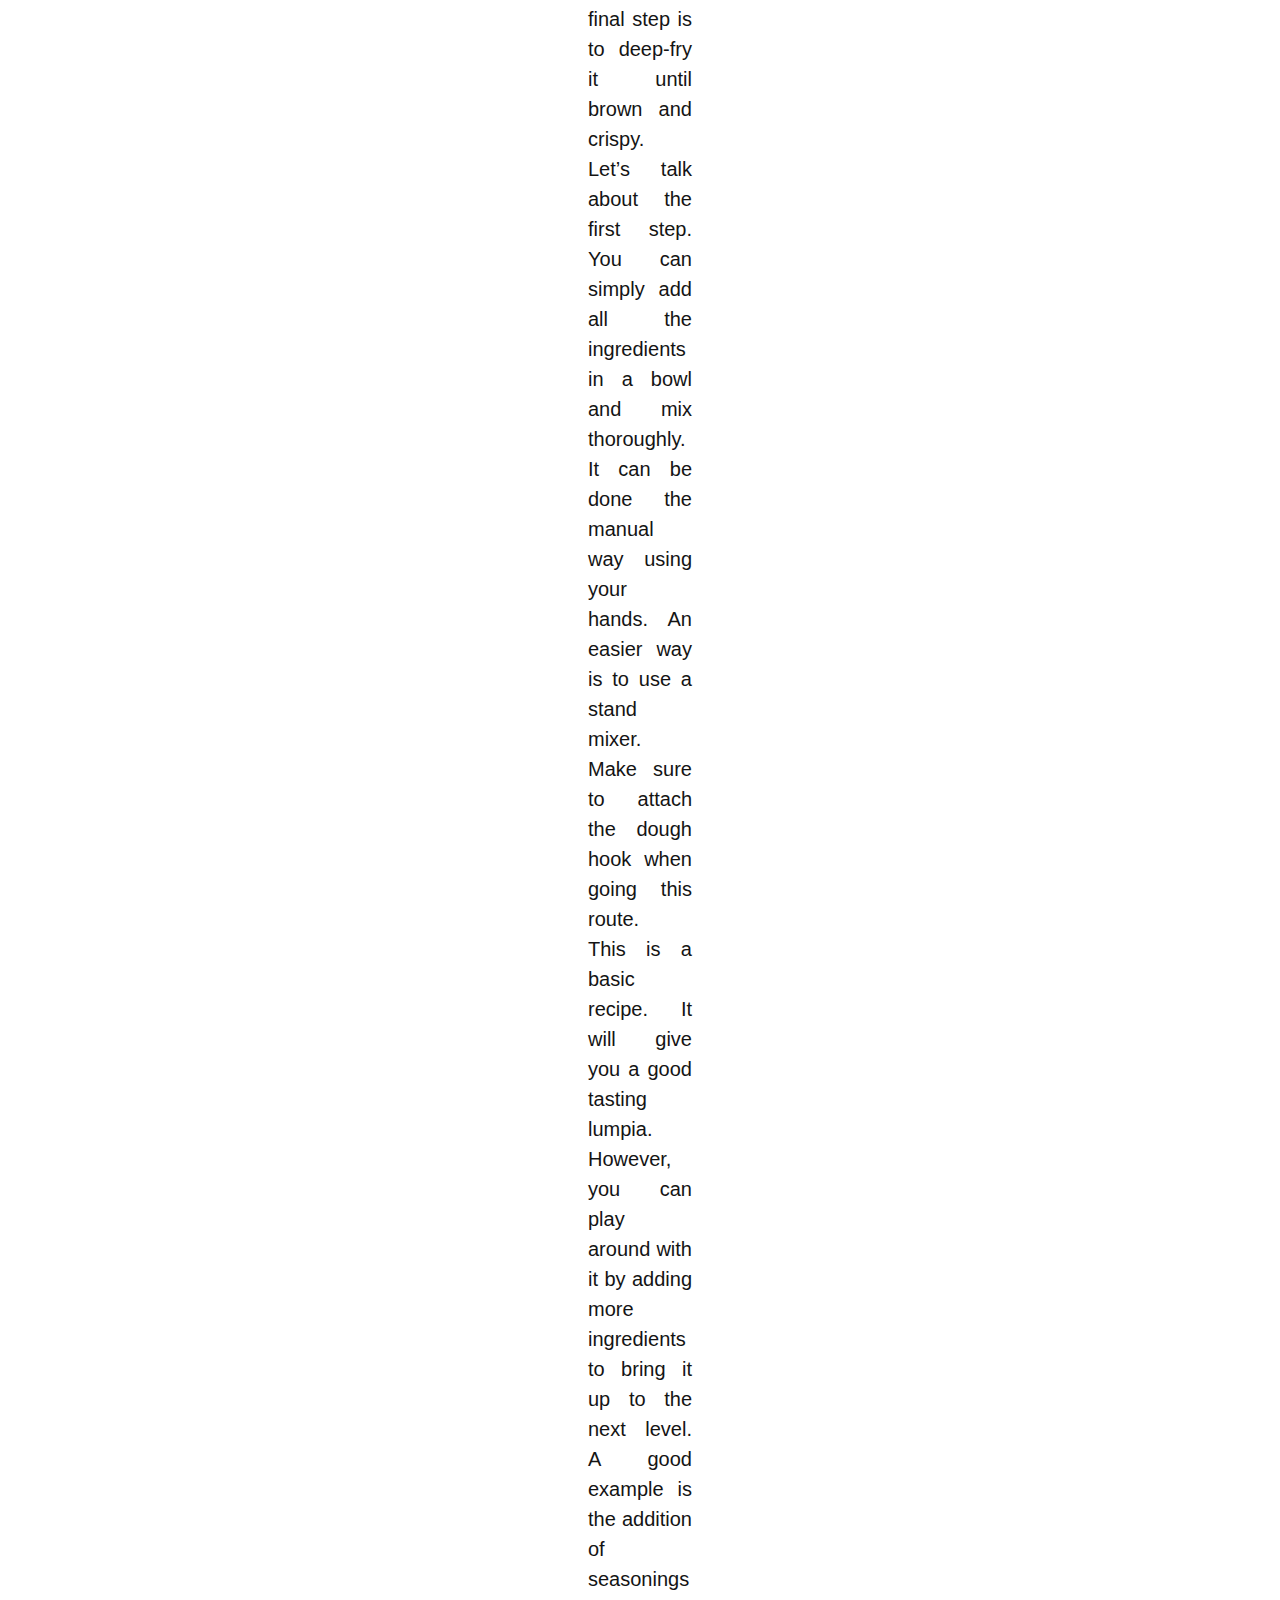
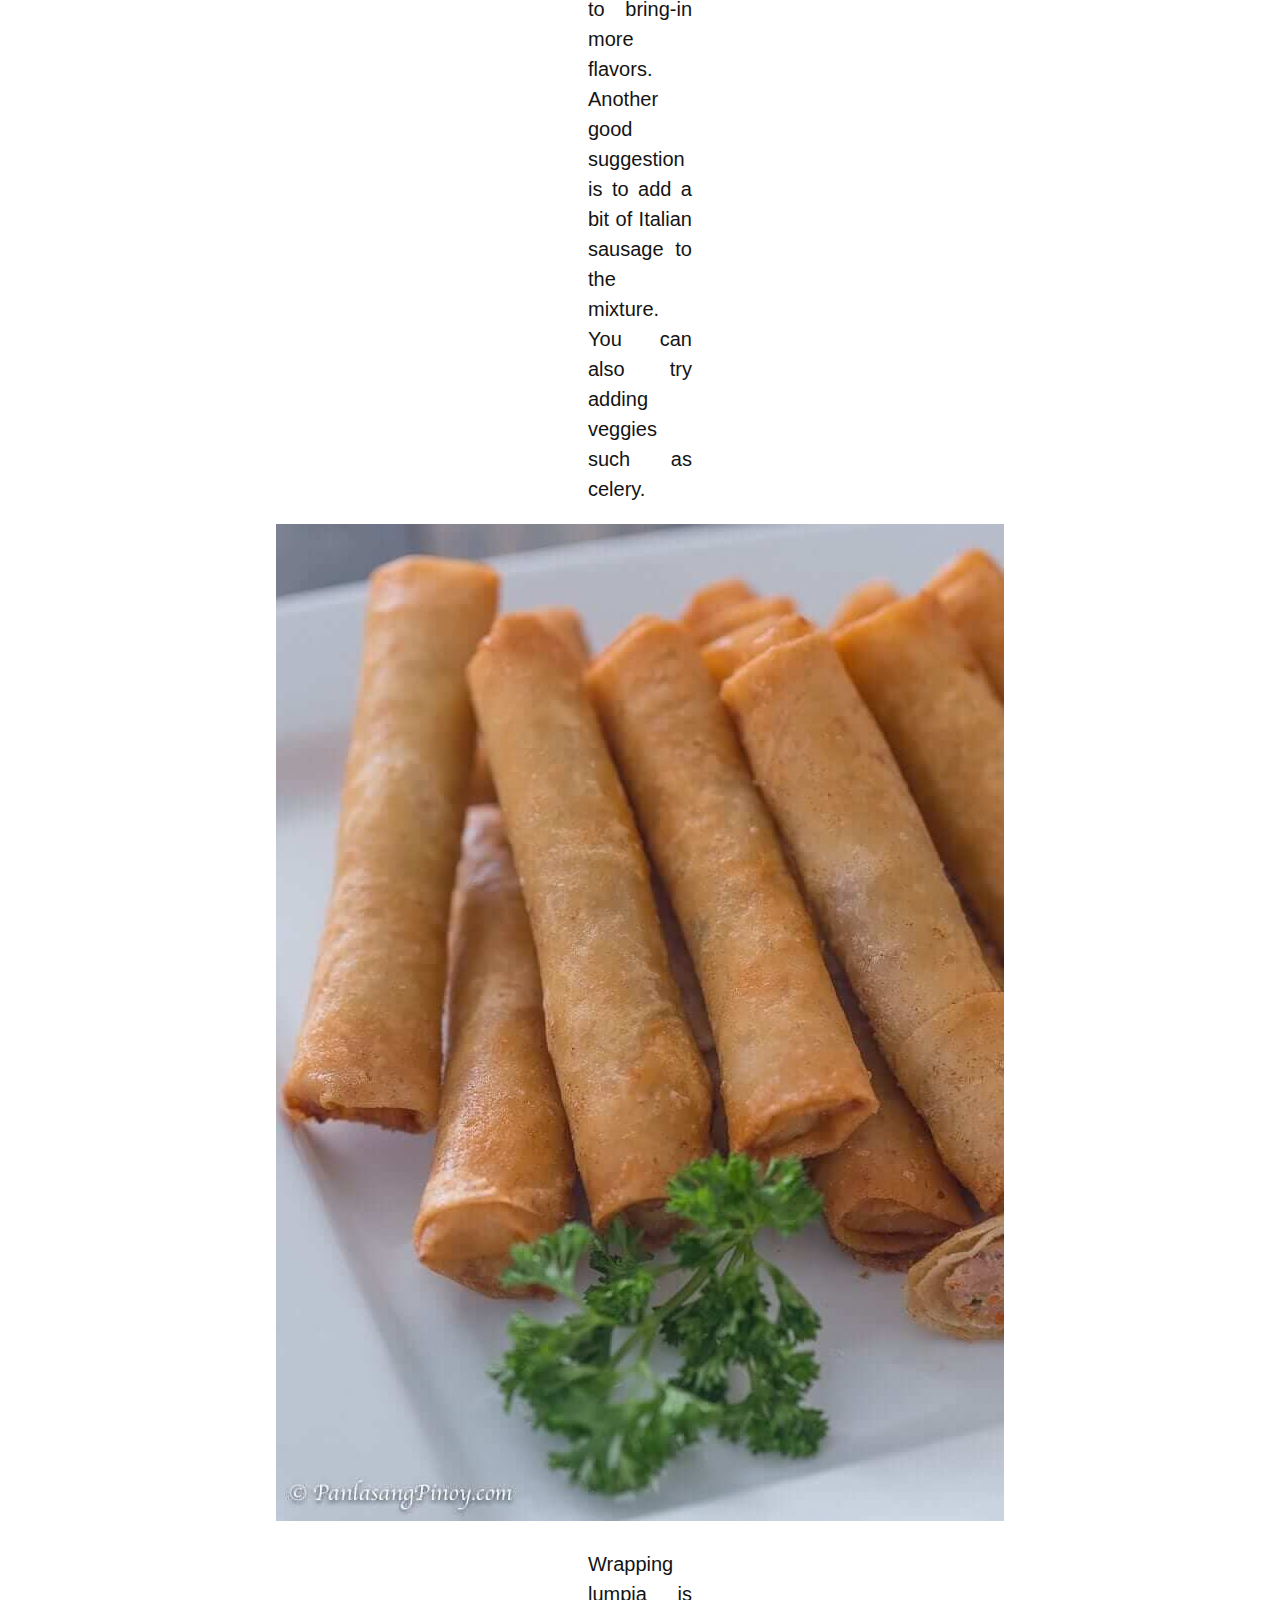
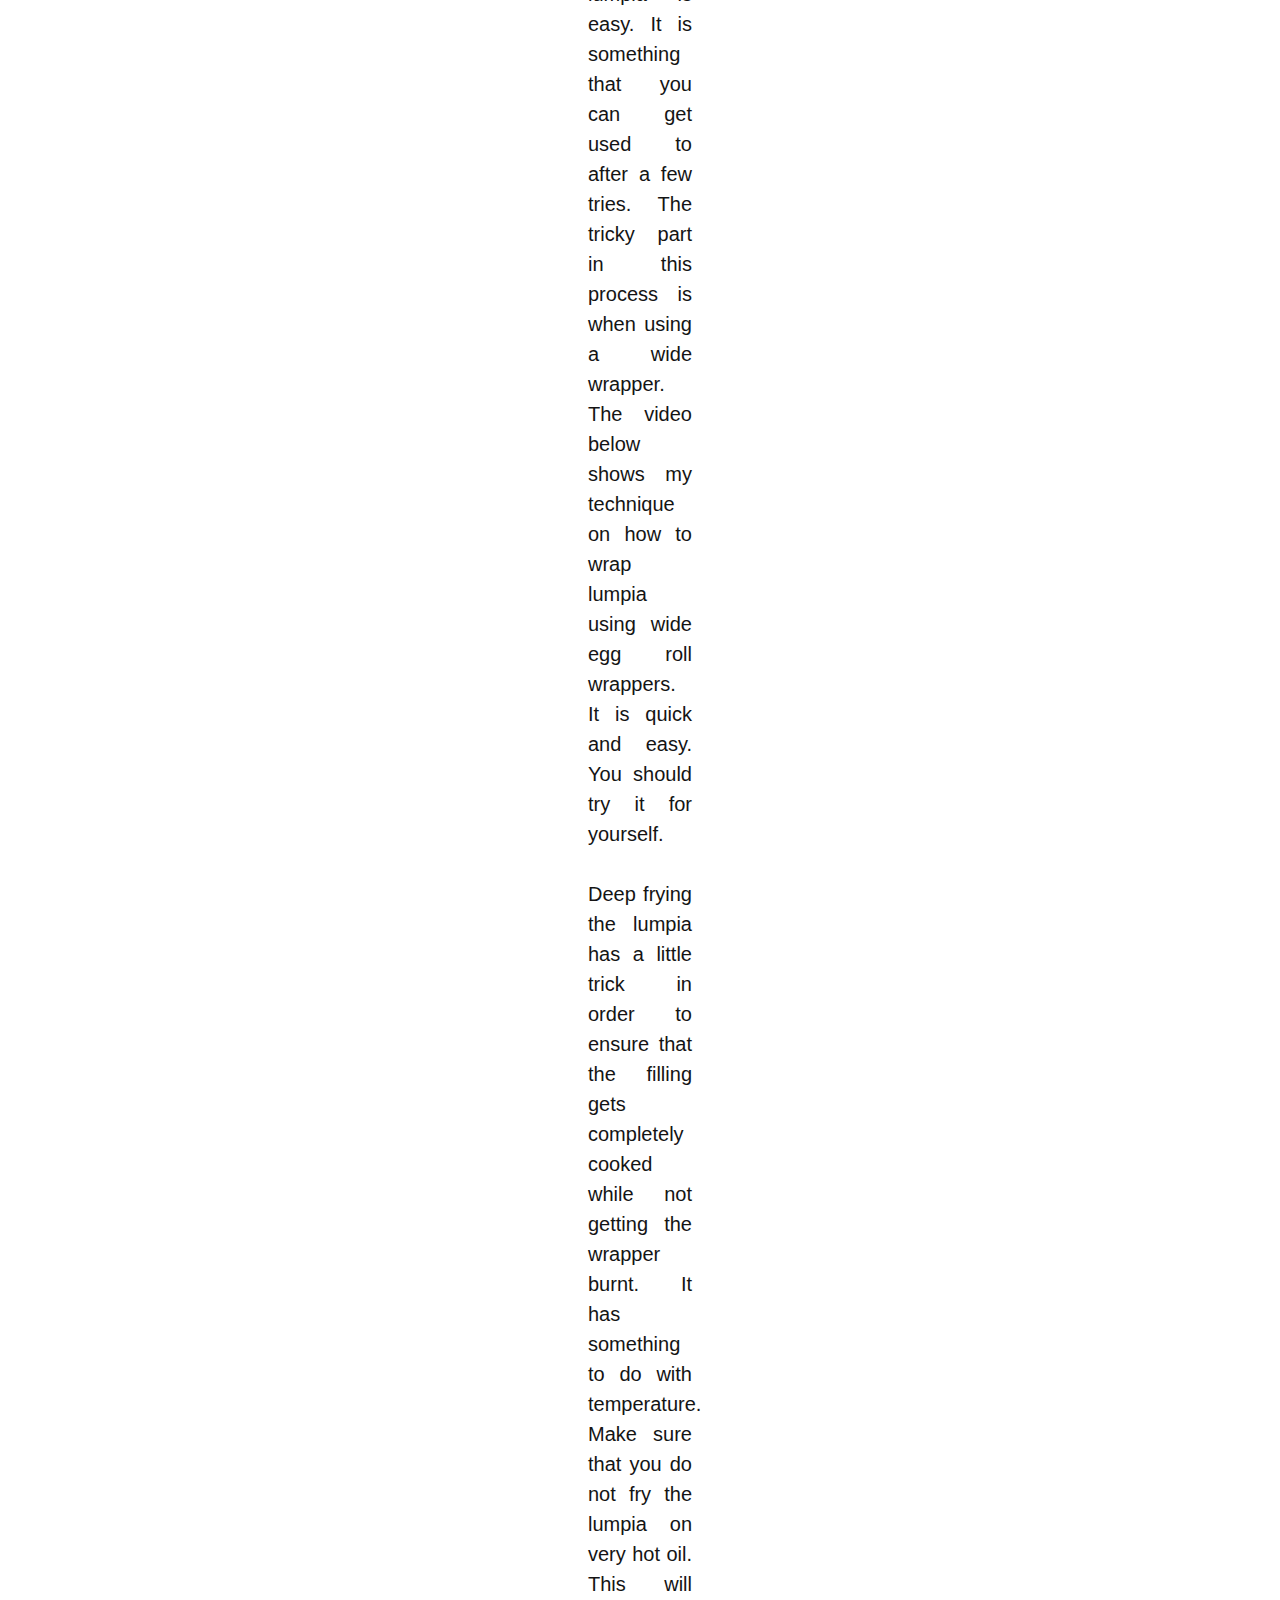
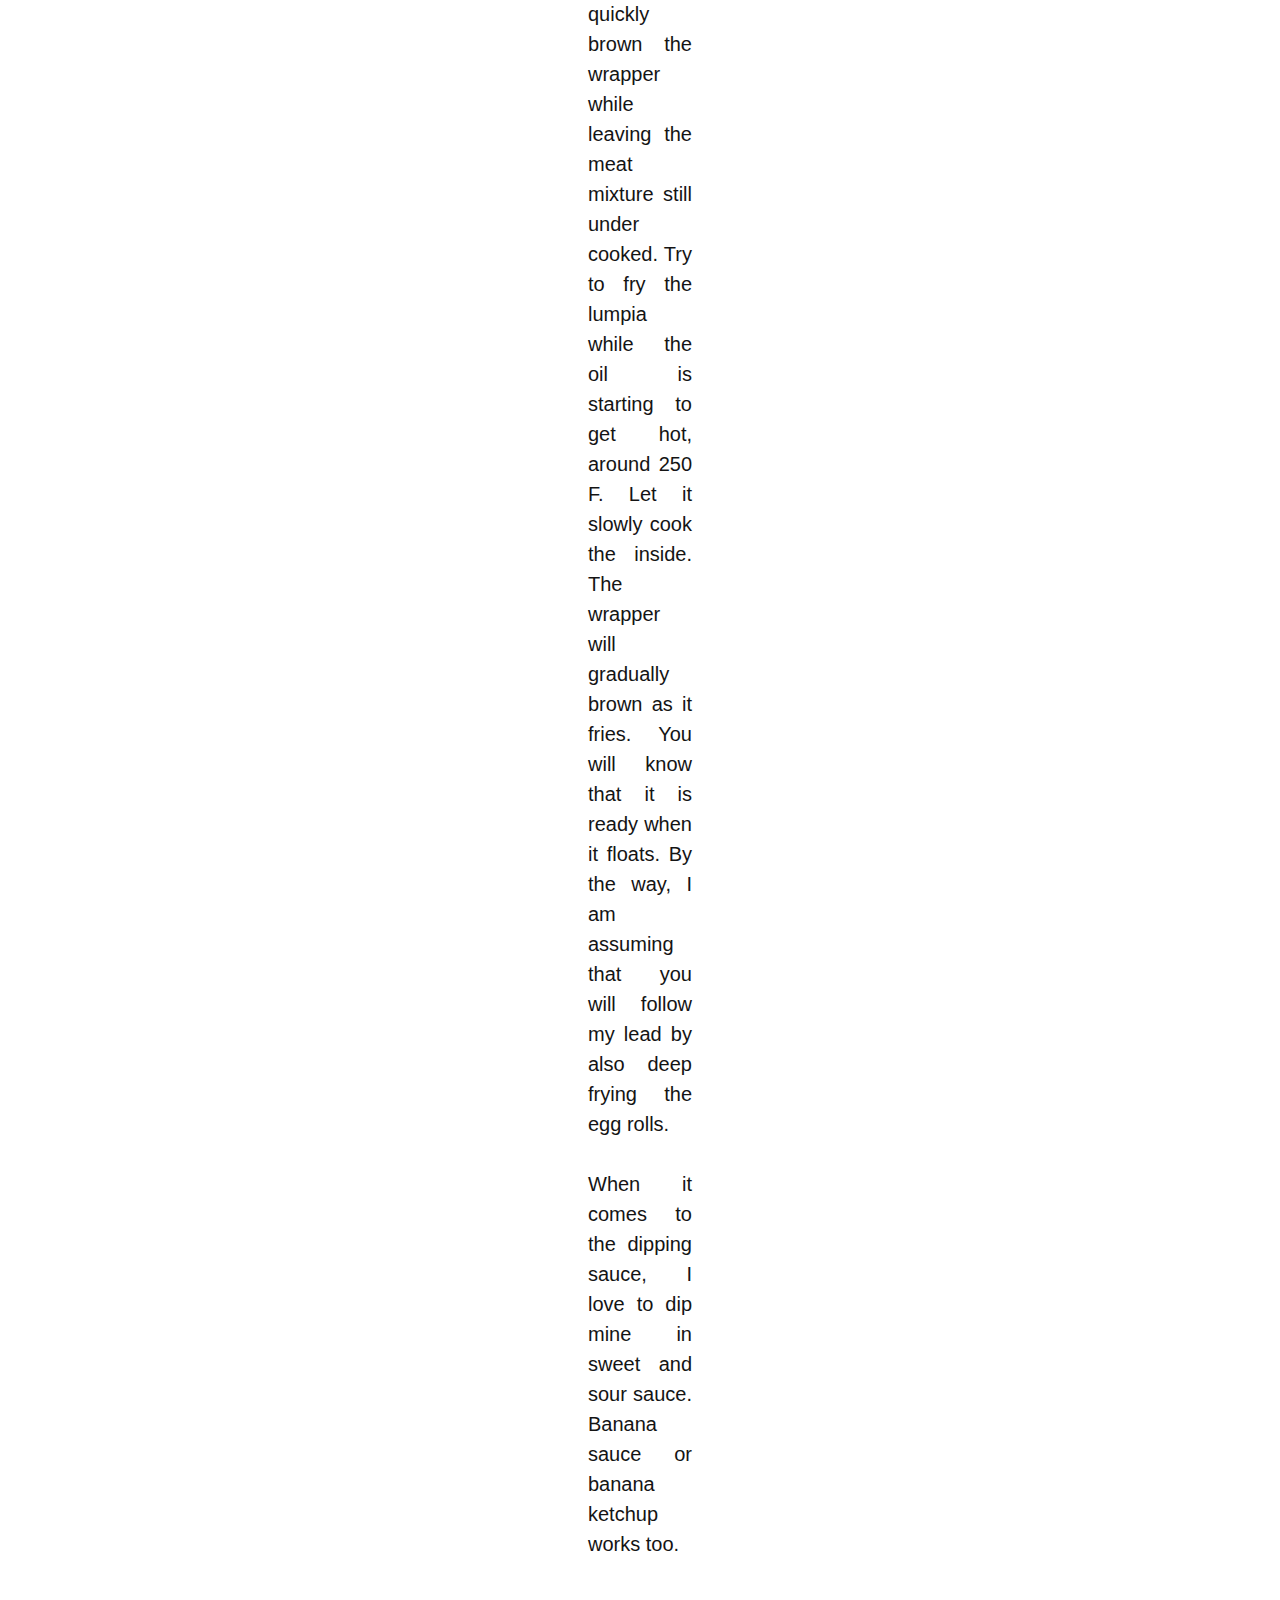
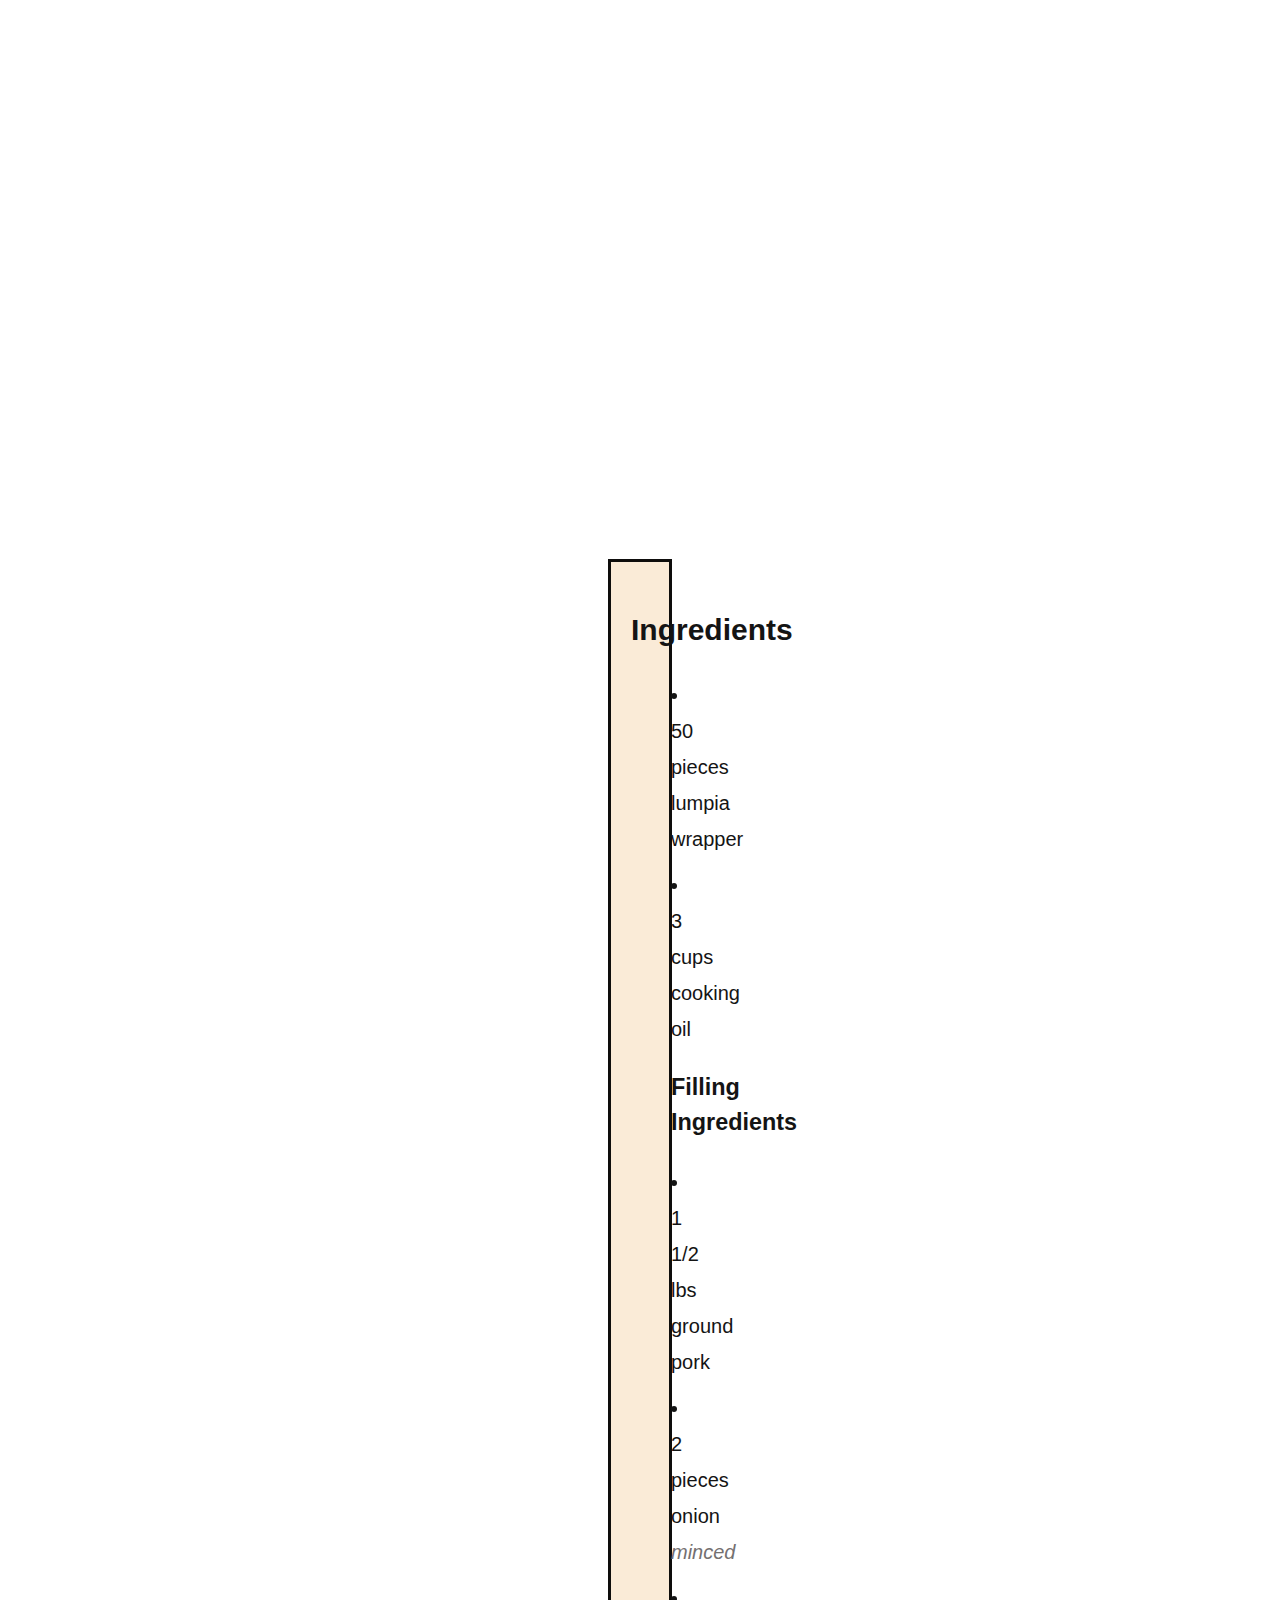
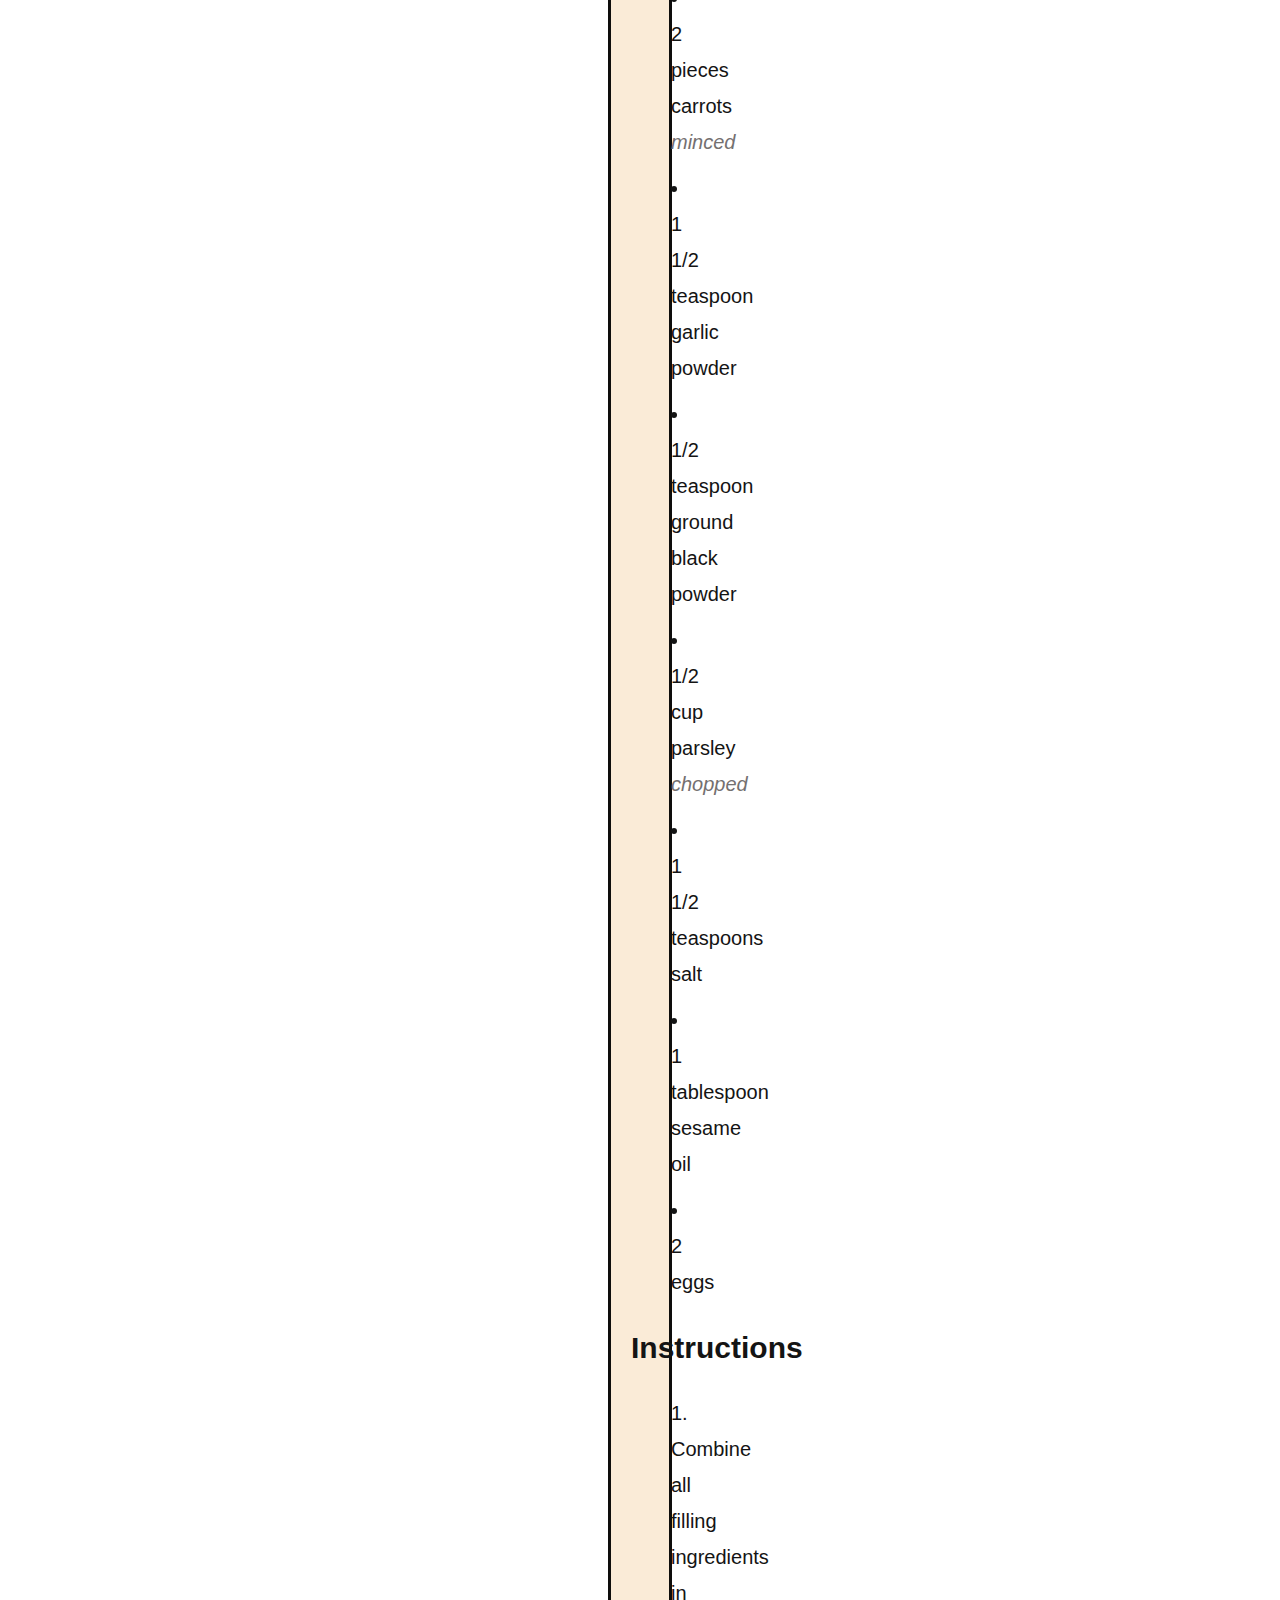
<file: odin-recipes/recipes/lumpia-recipe.html>
<!DOCTYPE html>
<html lang="en">
<head>
    <meta charset="UTF-8">
    <meta name="viewport" content="width=device-width, initial-scale=1.0">
    <title>Lumpia Recipe</title>
    <link rel="stylesheet" href="/css/style.css">
</head>
<body>
    <h1>Lumpia Recipe</h1>
    <p>
        Lumpia or Lumpiang Shanghai is a type of Filipino egg roll. The basic filling is composed of ground pork along with minced onions, carrots, and seasonings such as salt and ground black pepper. This recipe post is all about how to make basic lumpia. Feel free to use this as a baseline. Lumpia ingredients This Lumpia or Lumpiang Shanghai is a type of Filipino egg roll. The basic filling is composed of ground pork along with minced onions, carrots, and seasonings such as salt and ground black pepper. This recipe post is all about how to make basic lumpia. Feel free to use this as a baseline.</p>
    <img src="/images/Lumpiang-Shanghai.jpg" alt="Lumpiang Shanghai">

    <h2>Lumpia Ingredients</h2>
    <p>
        This deep fried lumpia recipe still tastes great even if I kept the ingredients at a minimum. The main protein for this version is ground pork. I also added carrot for additional sweetness and parsley to make it taste fresh. <br>

        It is important to ensure that the flavor of the lumpia filling is flavorful. I don’t want to rely on the dipping sauce most of the time. Salt, sesame oil, garlic powder, and ground black pepper are simple ingredients that provide great results in terms of flavor. <br> The lumpia wrapper used in this recipe is store-bought. I will talk more about it later. By the way, eggs are used when making the lumpia filling in order to bind all the ingredients together. It prevents the meat mixture from falling apart or separate from each other when frying.</p>

    <h2>How to Cook Lumpia</h2>
    <p>
        The procedure in cooking lumpia is simple. First is to combine all the filling ingredients in a bowl, and them mix altogether until well blended. The next step is to wrap the lumpia mixture in egg roll wrapper. I showed how I did it in the video below. The final step is to deep-fry it until brown and crispy. <br>

        Let’s talk about the first step. You can simply add all the ingredients in a bowl and mix thoroughly. It can be done the manual way using your hands. An easier way is to use a stand mixer. Make sure to attach the dough hook when going this route. <br>
            
        This is a basic recipe. It will give you a good tasting lumpia. However, you can play around with it by adding more ingredients to bring it up to the next level. A good example is the addition of seasonings to bring-in more flavors. Another good suggestion is to add a bit of Italian sausage to the mixture. You can also try adding veggies such as celery.</p>

        <img src="/images/Lumpiang-Shanghai-Recipe.jpg" alt="Lumpiang Shanghai Recipe">
        <p>
            Wrapping lumpia is easy. It is something that you can get used to after a few tries. The tricky part in this process is when using a wide wrapper. The video below shows my technique on how to wrap lumpia using wide egg roll wrappers. It is quick and easy. You should try it for yourself.
            <br>
            <br>
            Deep frying the lumpia has a little trick in order to ensure that the filling gets completely cooked while not getting the wrapper burnt. It has something to do with temperature. Make sure that you do not fry the lumpia on very hot oil. This will quickly brown the wrapper while leaving the meat mixture still under cooked. Try to fry the lumpia while the oil is starting to get hot, around 250 F. Let it slowly cook the inside. The wrapper will gradually brown as it fries. You will know that it is ready when it floats. By the way, I am assuming that you will follow my lead by also deep frying the egg rolls.
            <br>
            <br>
            When it comes to the dipping sauce, I love to dip mine in sweet and sour sauce. Banana sauce or banana ketchup works too.</p>
            
        <section>
            <h2>Ingredients</h2>
            <ul>
                <li>50 pieces lumpia wrapper</li>
                <li>3 cups cooking oil</li>
                <h3>Filling Ingredients</h3>
                <li>1 1/2 lbs ground pork</li>
                <li>2 pieces onion <span>minced</span></li>
                <li>2 pieces carrots <span>minced</span></li>
                <li>1 1/2 teaspoon garlic powder</li>
                <li>1/2 teaspoon ground black powder</li>
                <li>1/2 cup parsley <span>chopped</span></li>
                <li>1 1/2 teaspoons salt</li>
                <li>1 tablespoon sesame oil</li>
                <li>2 eggs</li>
            </ul>

            <h2>Instructions</h2>
            <ol>
                <li>Combine all filling ingredients in a bowl. Mix well.</li>
                <li>Scoop around 1 to 1 1/2 tablespoons of filling and place over a piece of lumpia wrapper. Spread the filling and then fold both sides of the wrapper. Fold the bottom. Brush beaten egg mixture on the top end of the wrapper. Roll-up until completely wrapped. Perform the same step until all mixture are consumed.</li>
                <li>Heat oil in a cooking pot. Deep fry lumpia in medium heat until it floats.</li>
                <li>Remove from the pot. Let excess oil drip. Serve. Share and enjoy</li>
            </ol>
        </section>
</body>
</html>
</file>
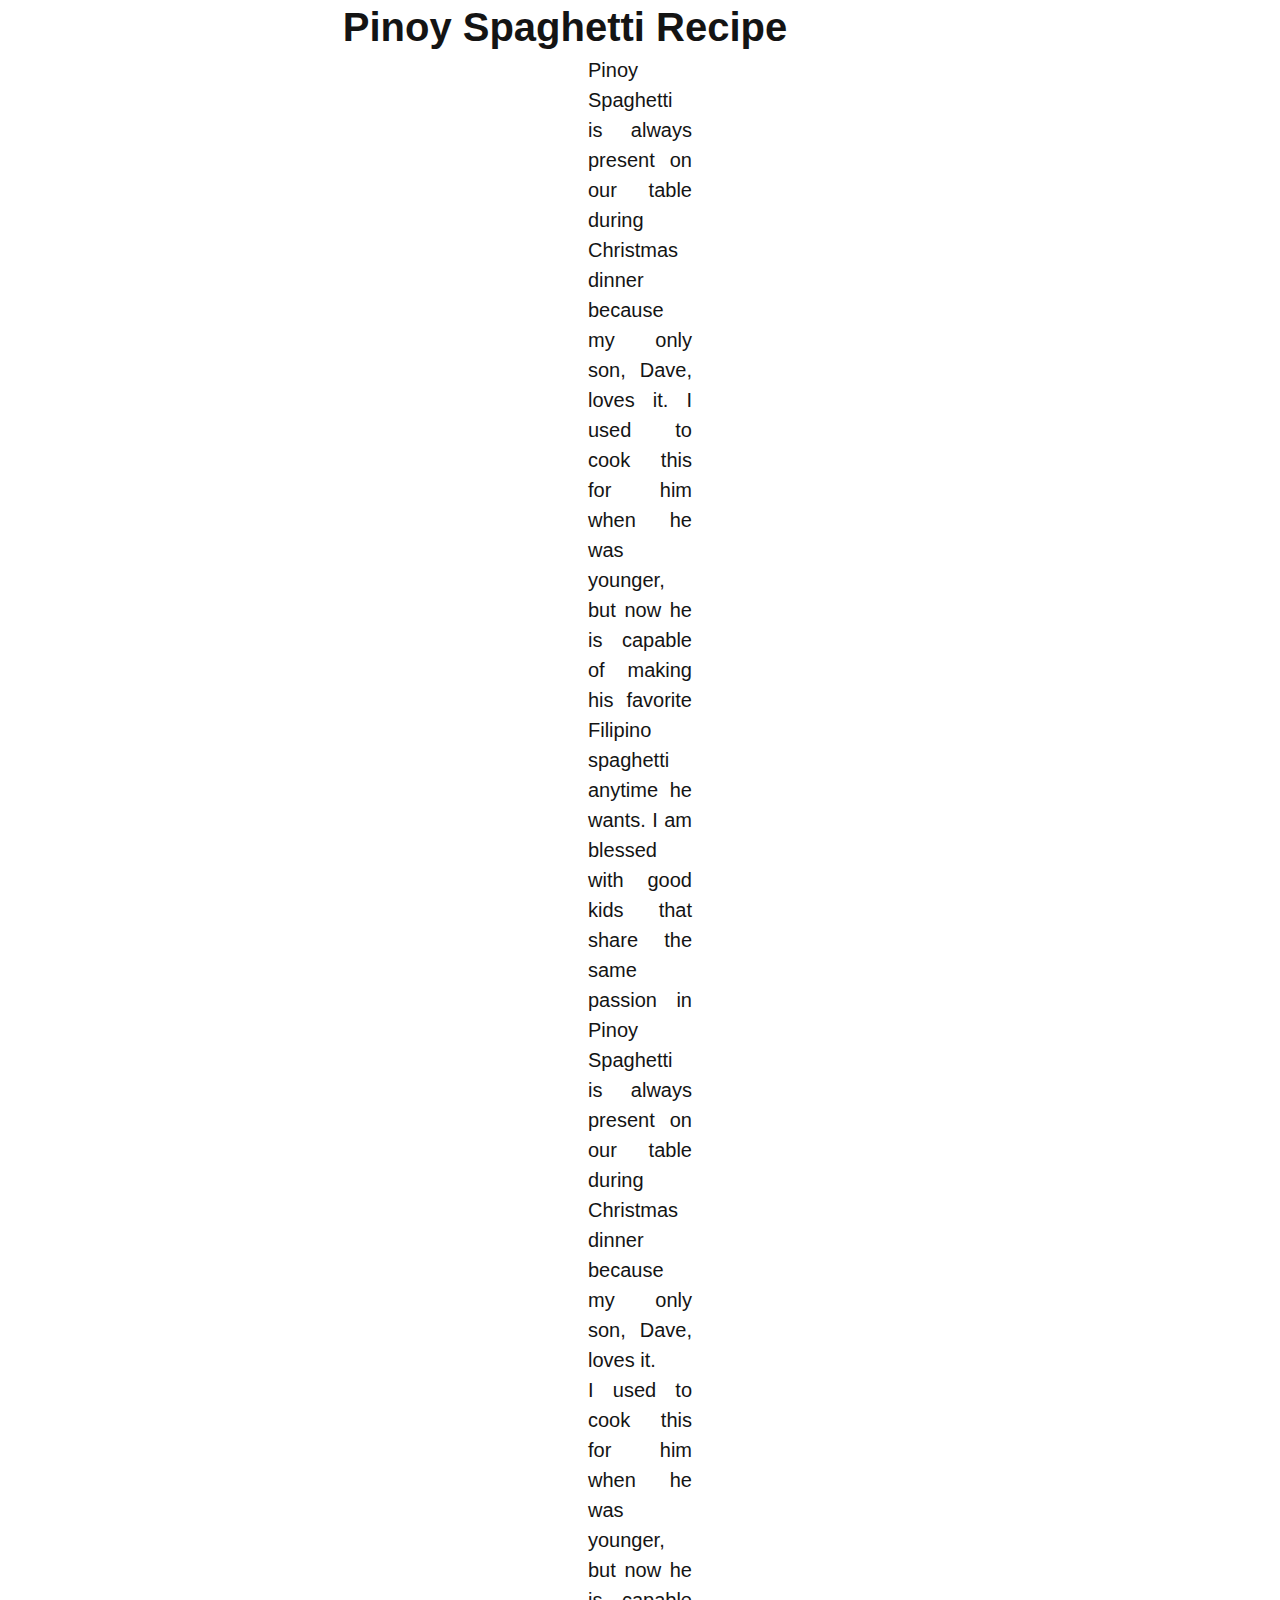
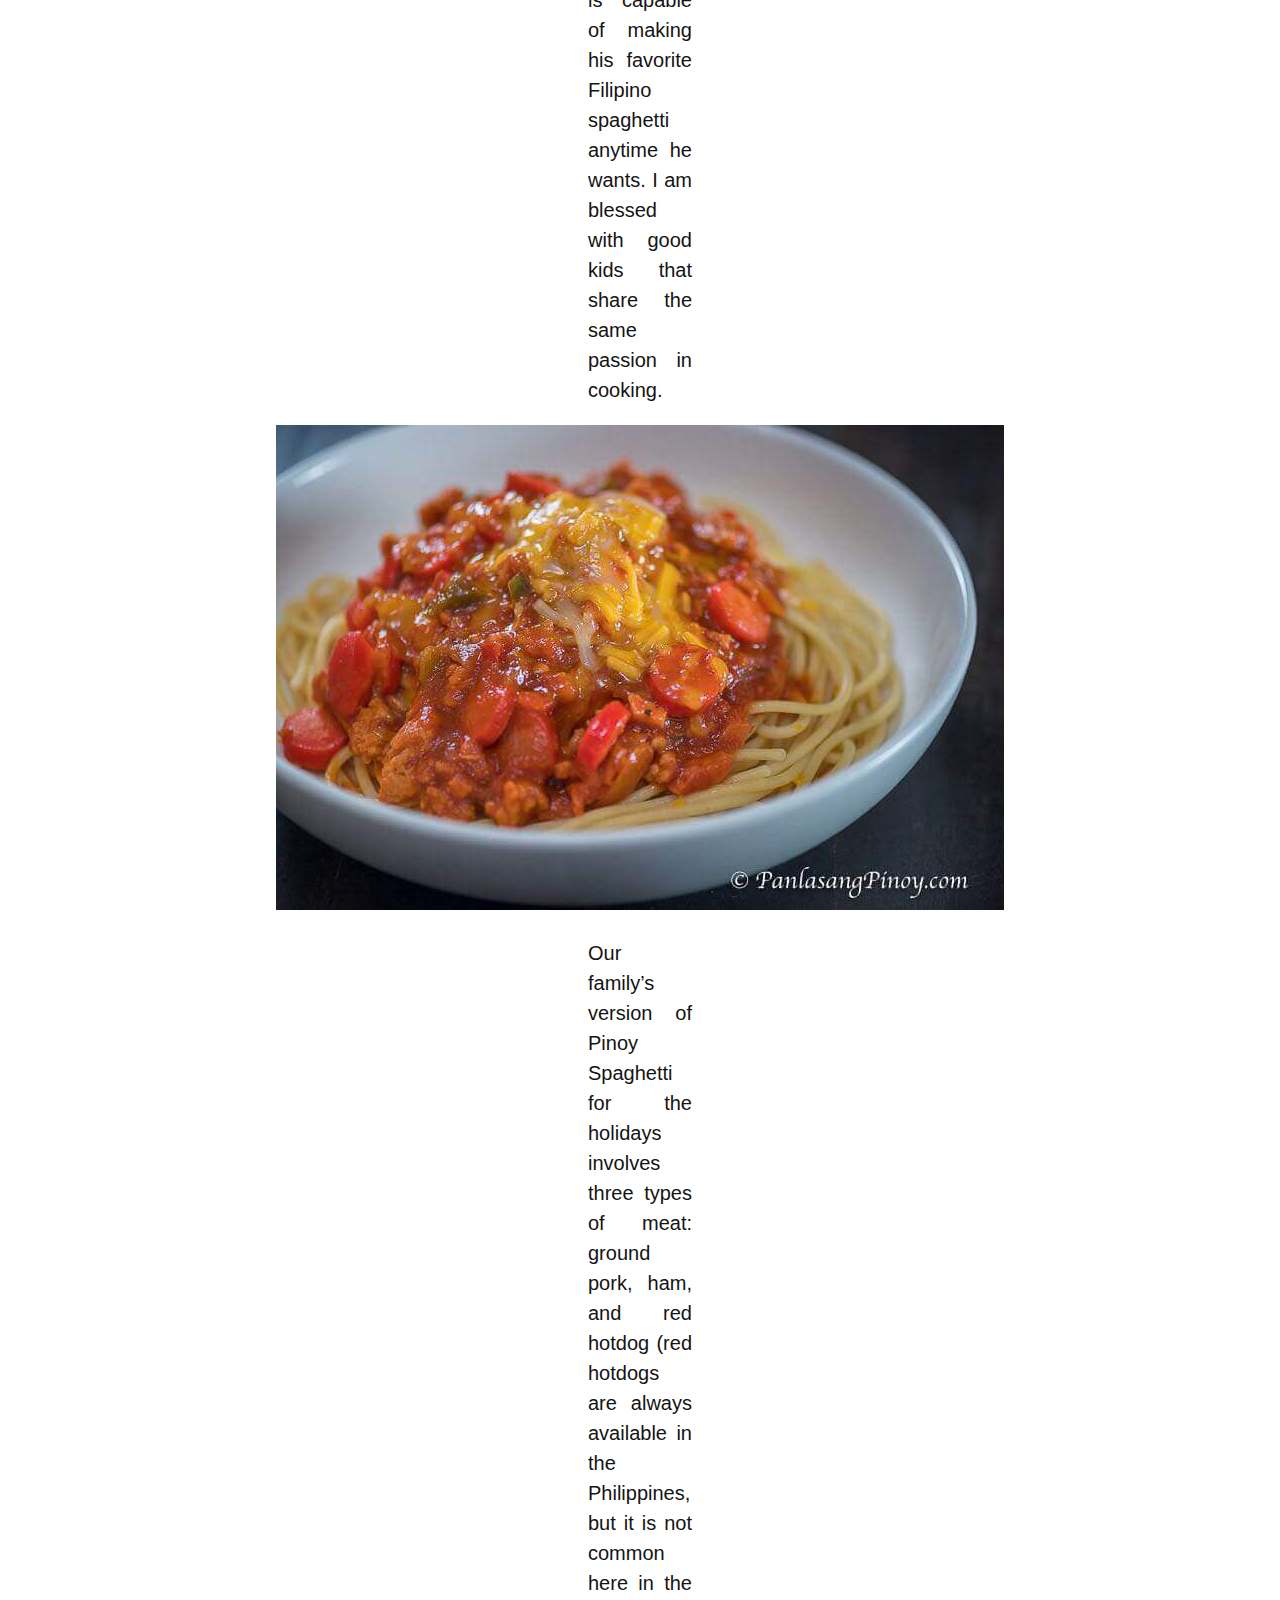
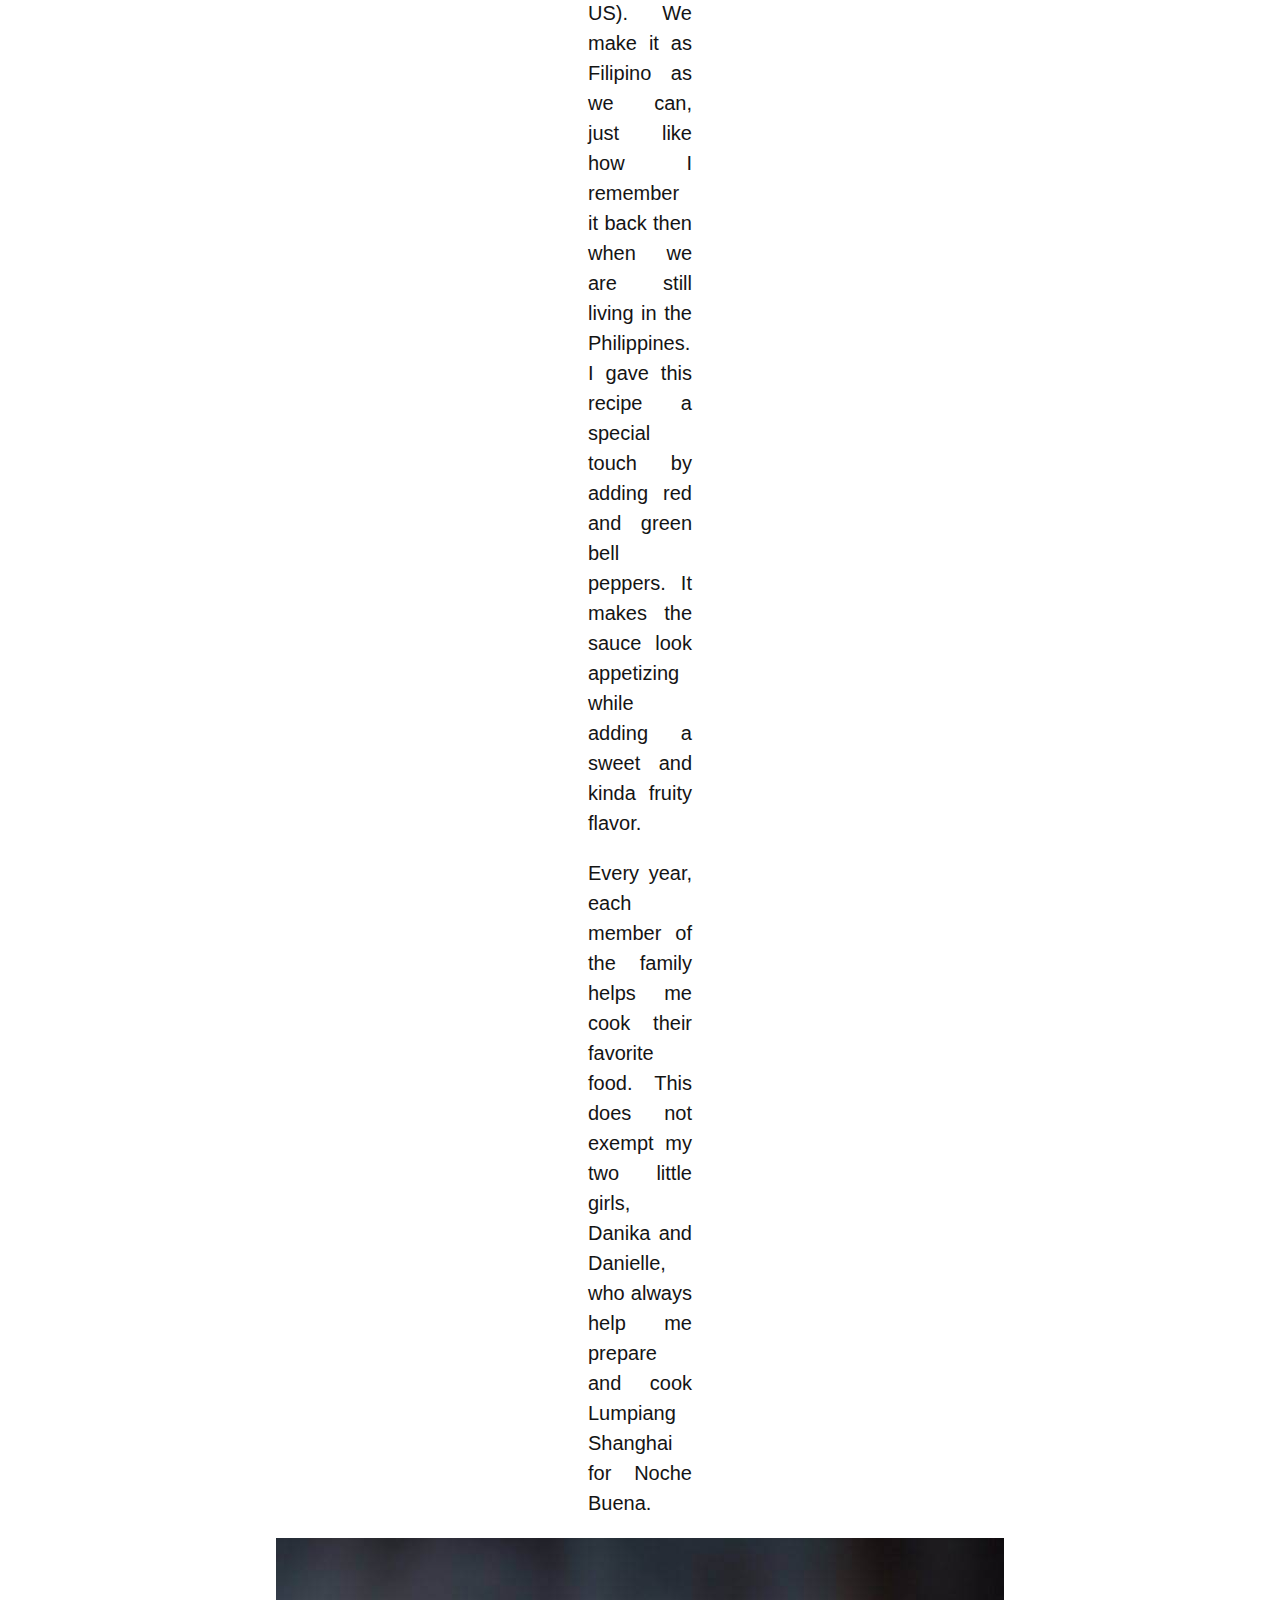
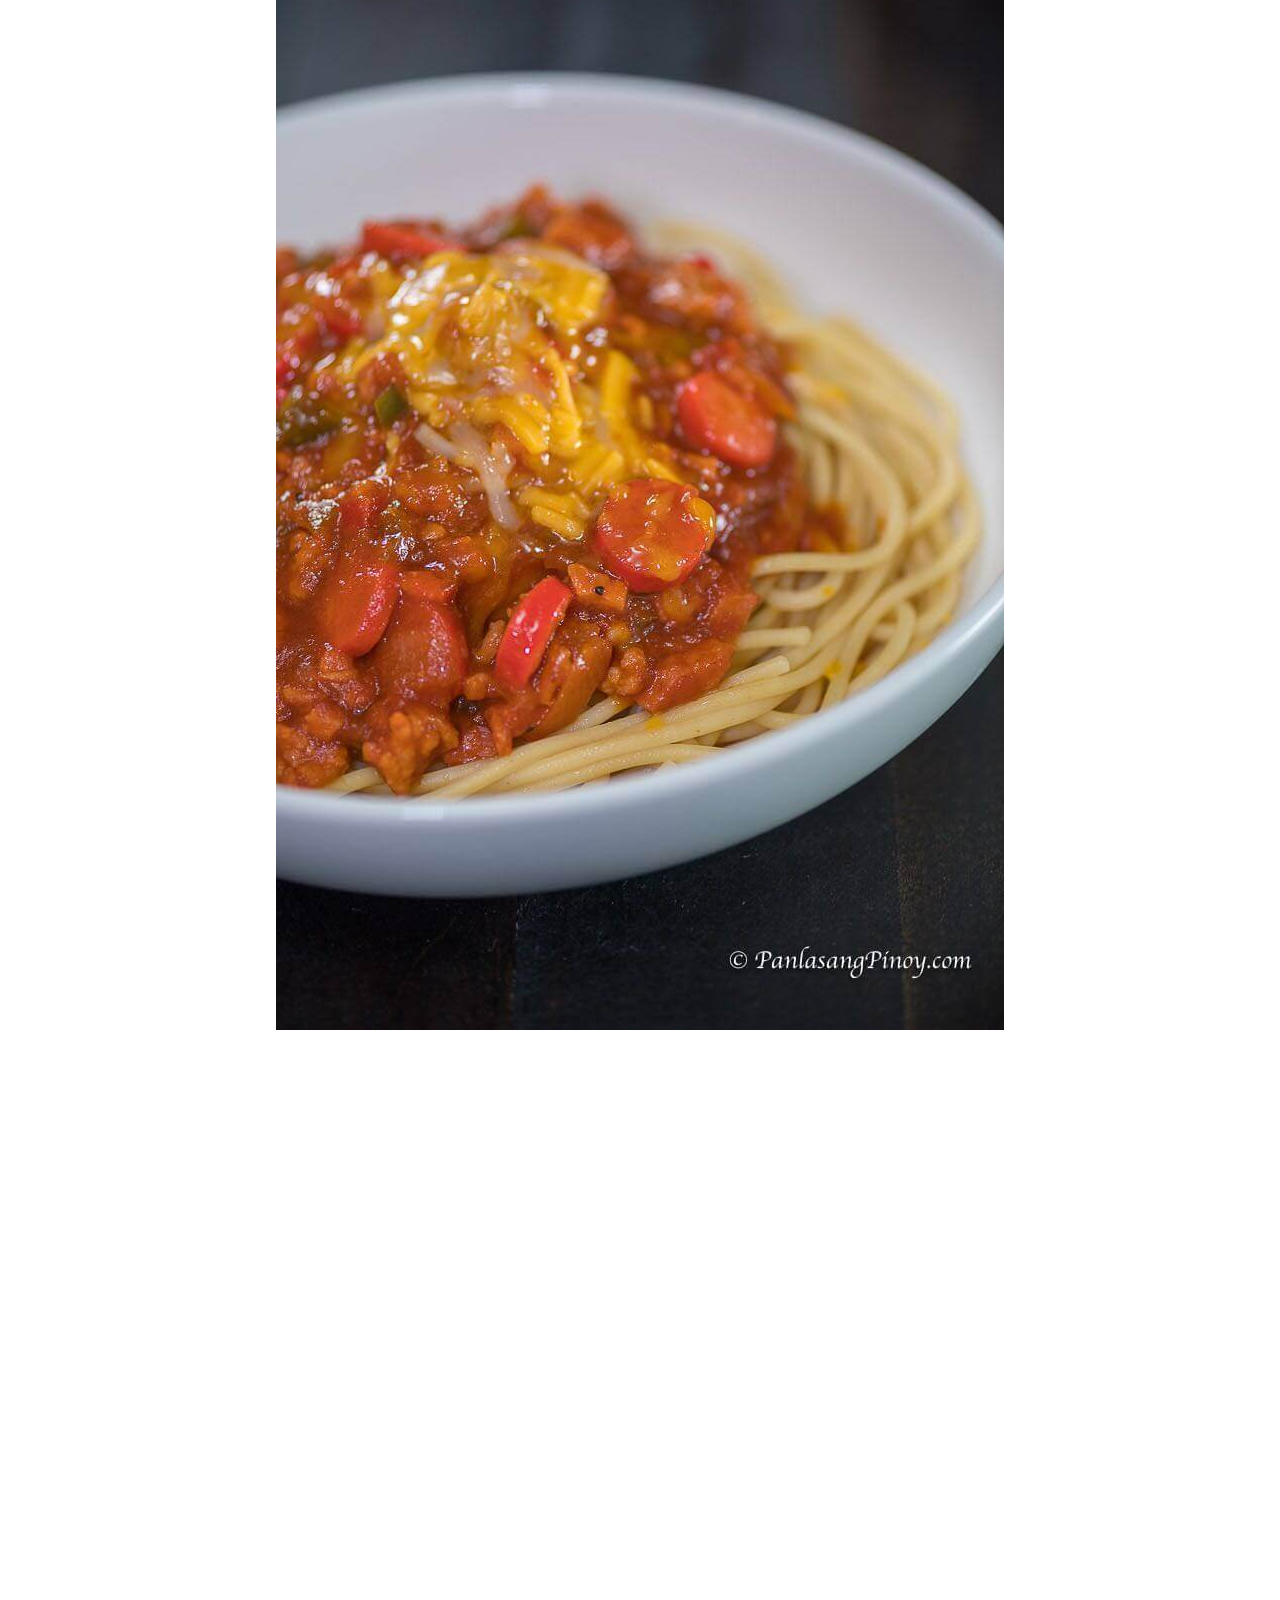
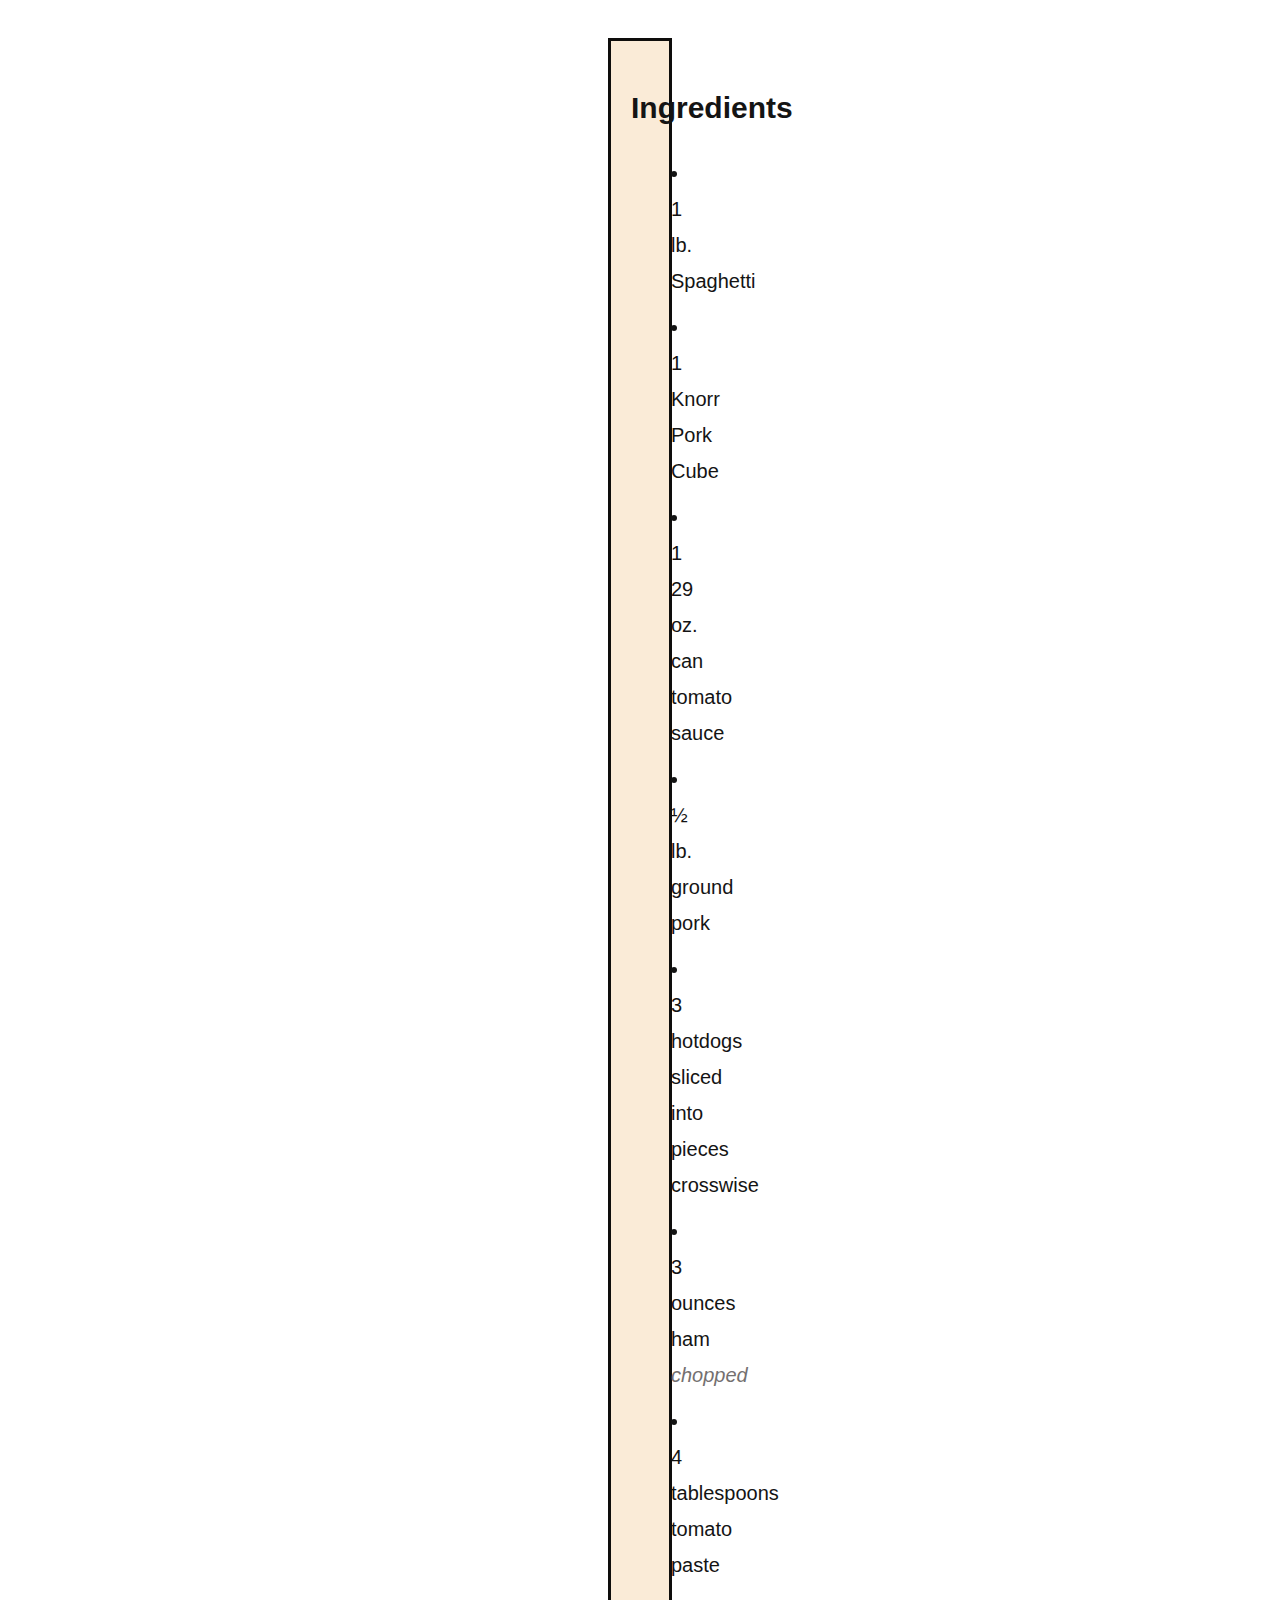
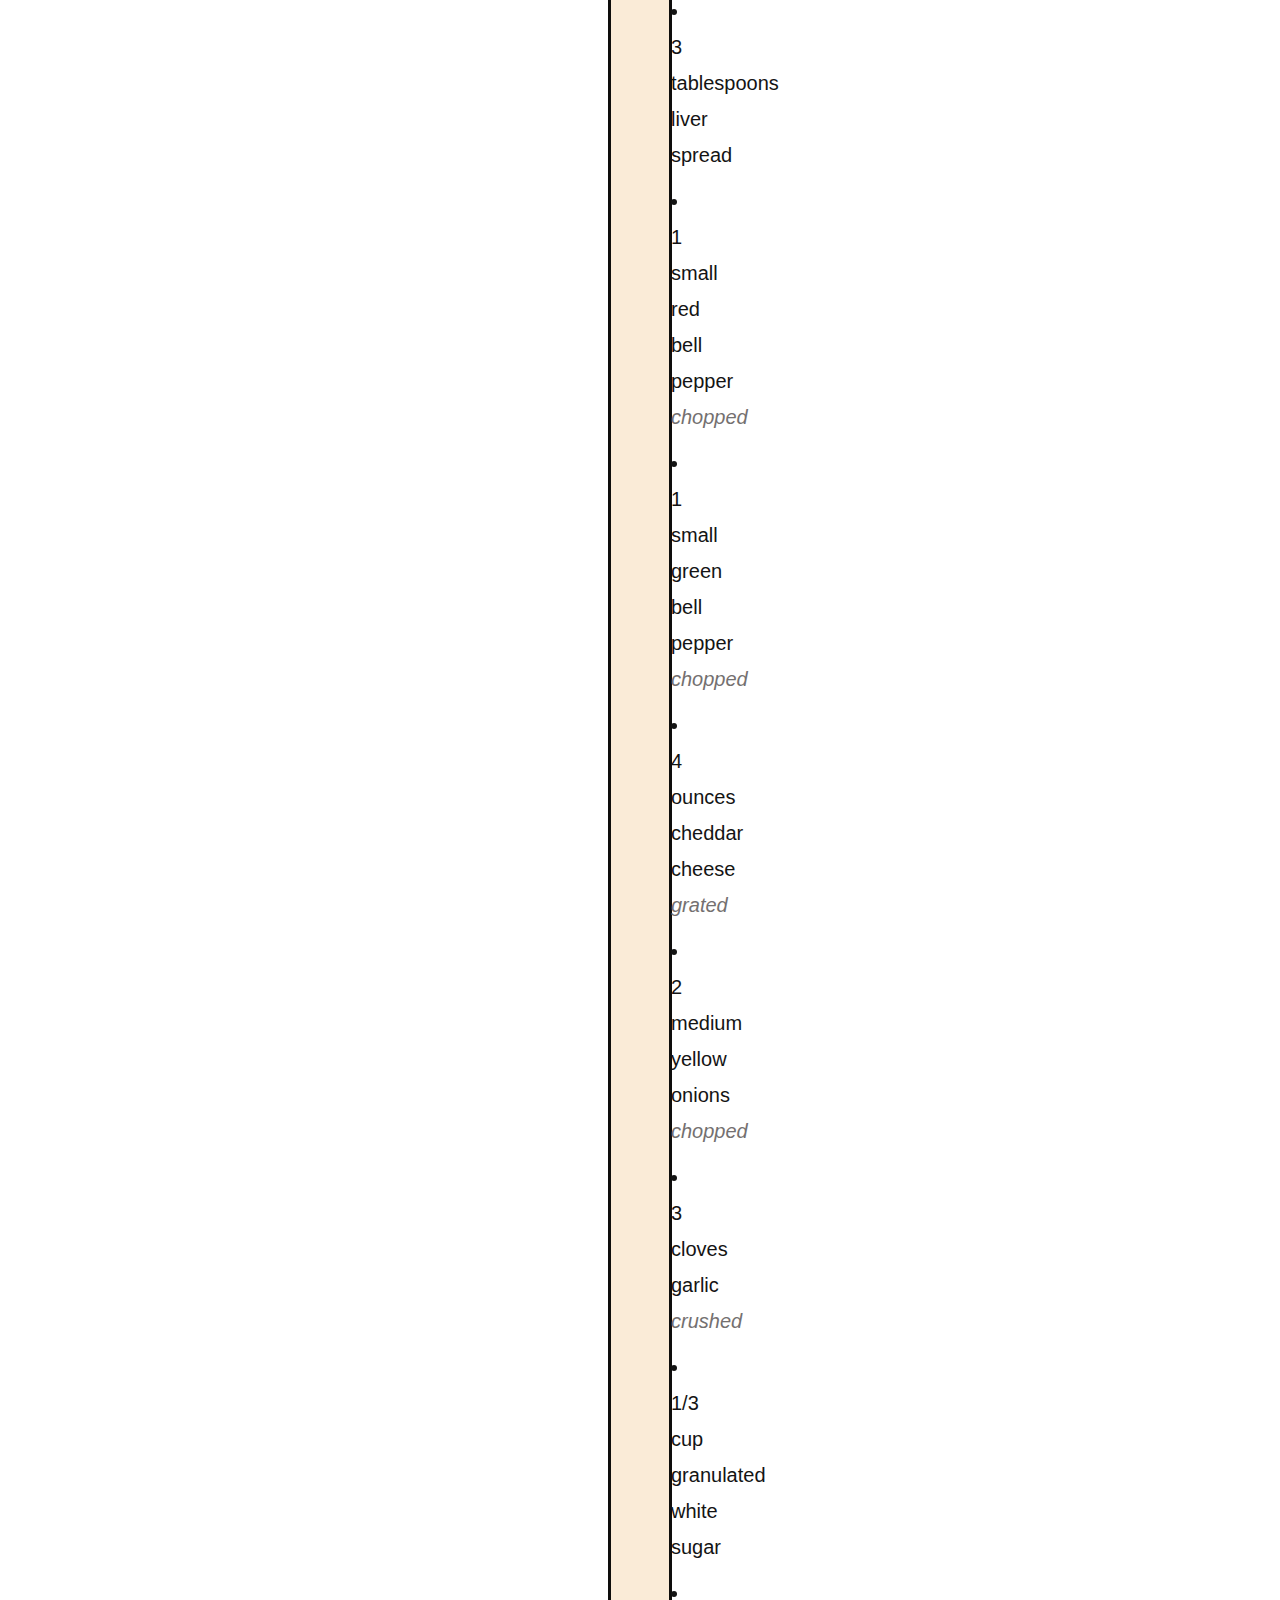
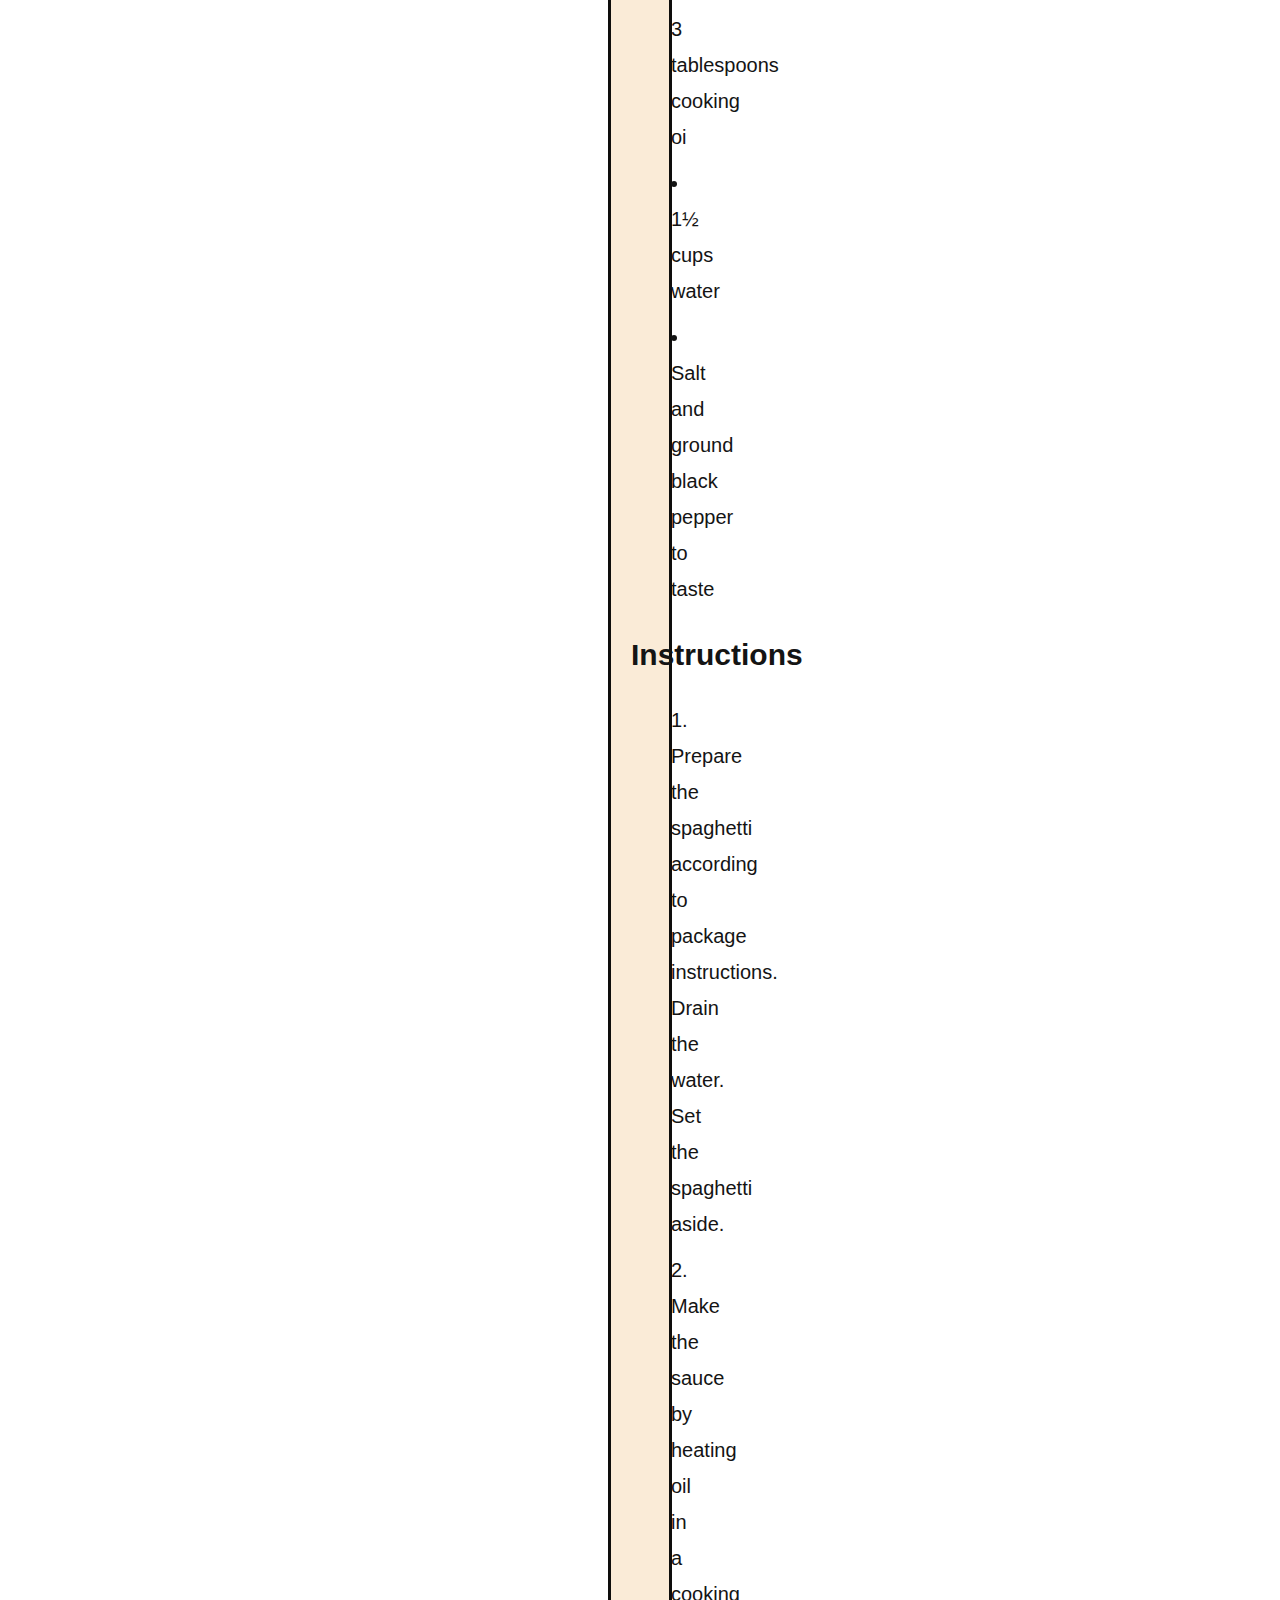
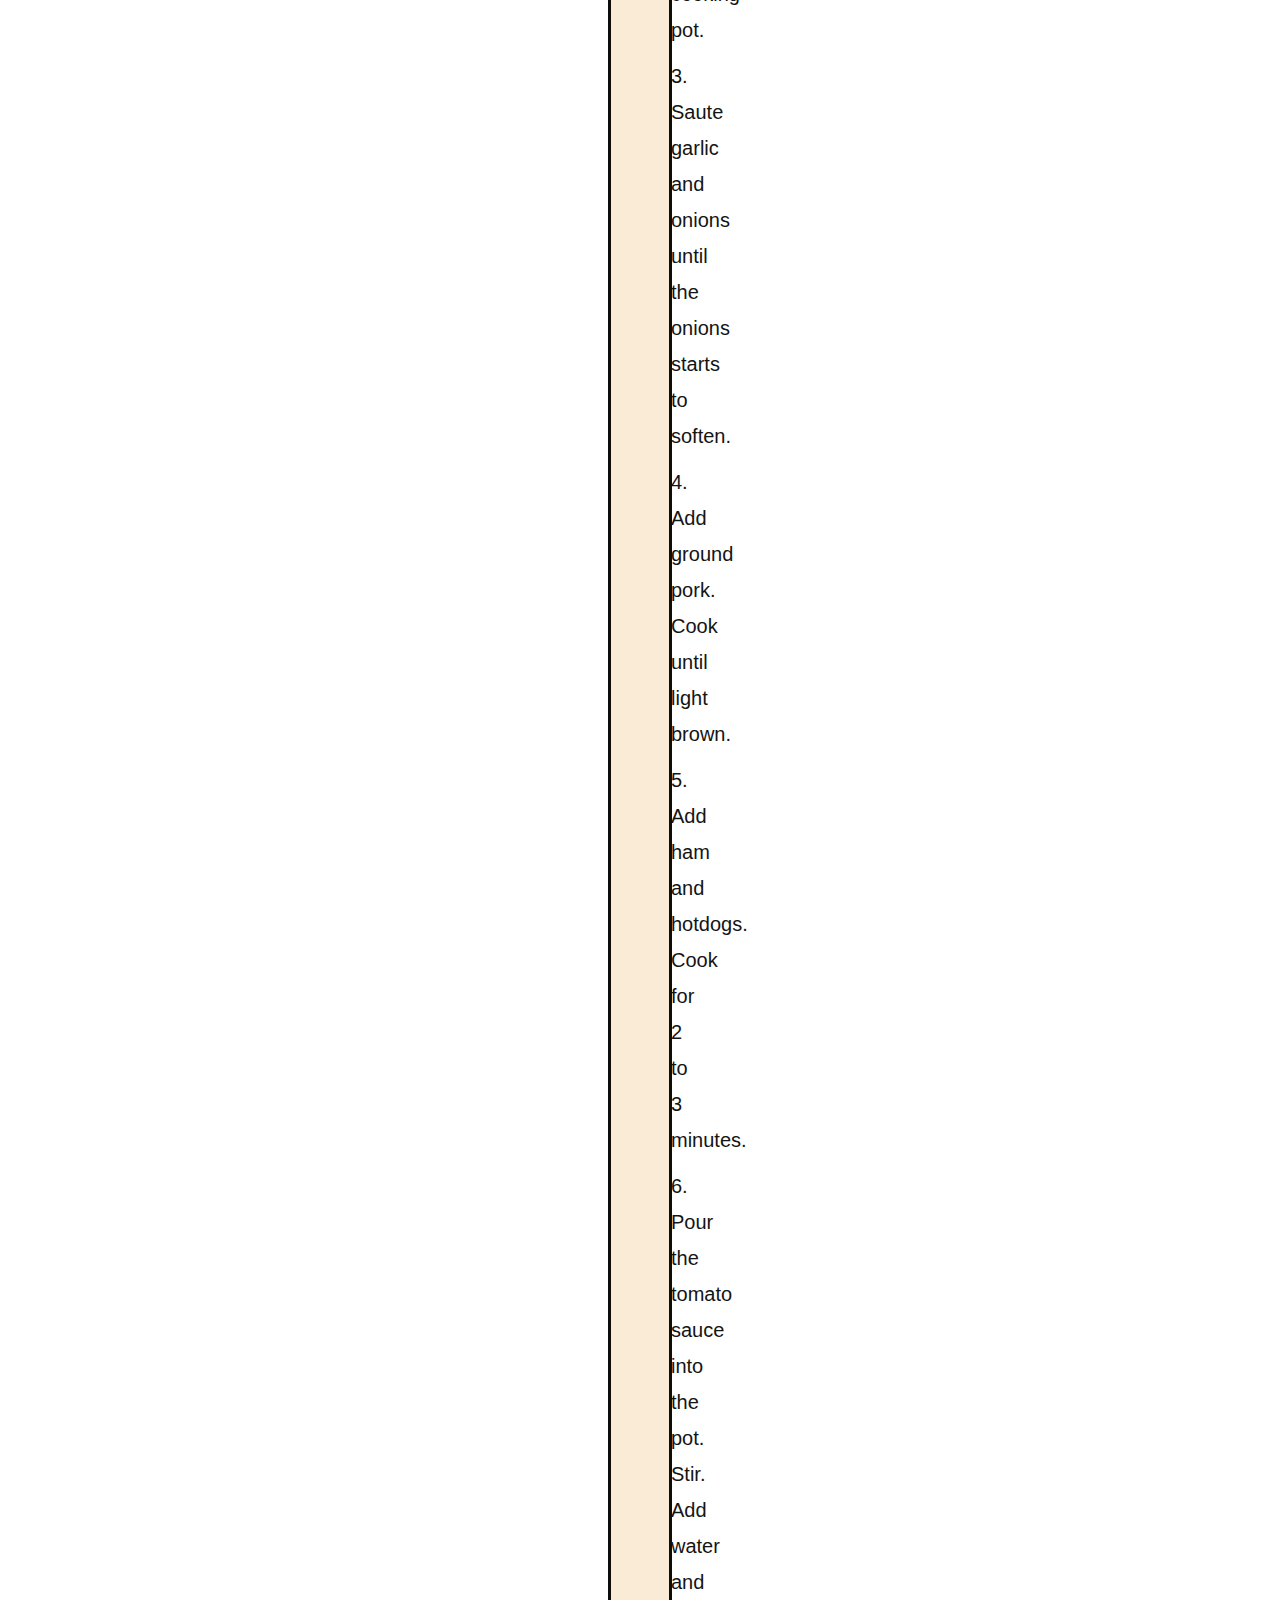
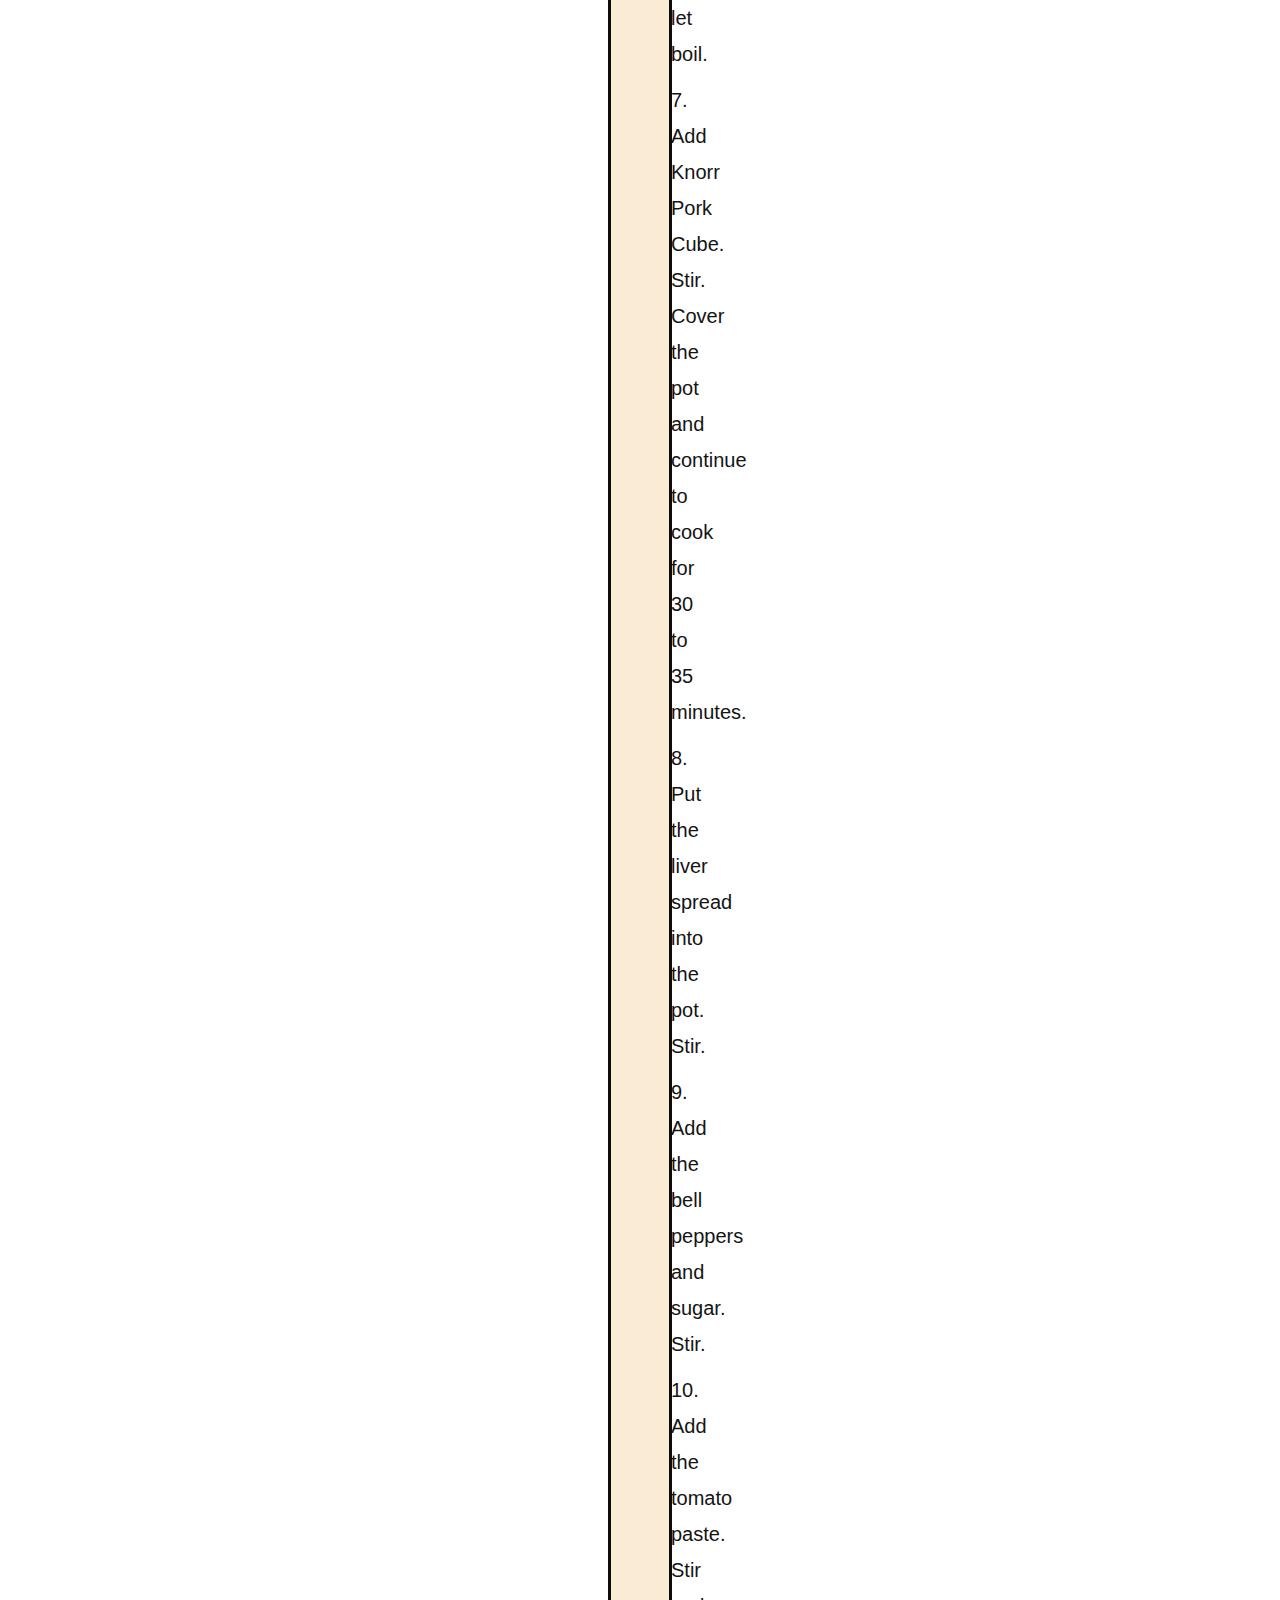
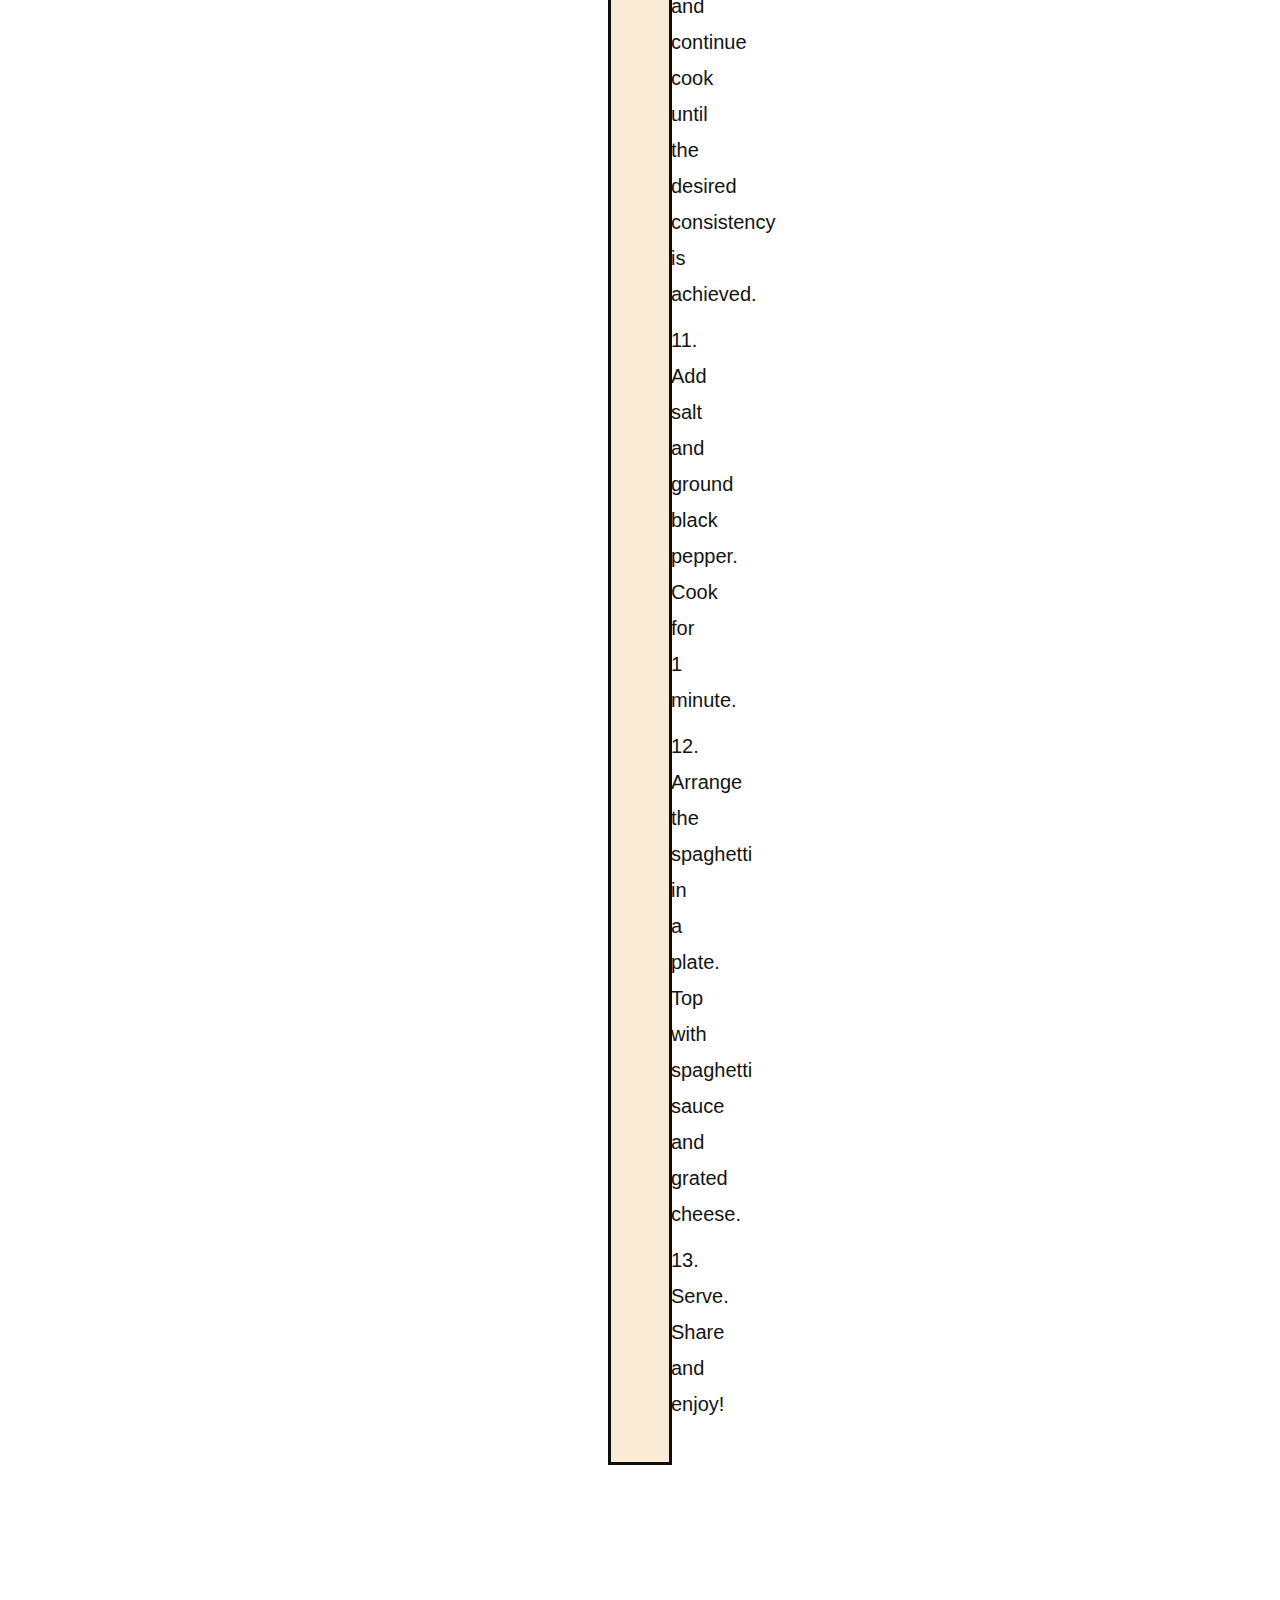
<file: odin-recipes/recipes/pinoy-spaghetti.html>
<!DOCTYPE html>
<html lang="en">
<head>
    <meta charset="UTF-8">
    <meta name="viewport" content="width=device-width, initial-scale=1.0">
    <title>Pinoy Spaghetti Recipe</title>
    <link rel="stylesheet" href="/css/style.css">
</head>
<body>
    <h1>Pinoy Spaghetti Recipe</h1>
    <p>
        Pinoy Spaghetti is always present on our table during Christmas dinner because my only son, Dave, loves it. I used to cook this for him when he was younger, but now he is capable of making his favorite Filipino spaghetti anytime he wants. I am blessed with good kids that share the same passion in Pinoy Spaghetti is always present on our table during Christmas dinner because my only son, Dave, loves it. <br> I used to cook this for him when he was younger, but now he is capable of making his favorite Filipino spaghetti anytime he wants. I am blessed with good kids that share the same passion in cooking.</p>

        <img src="/images/Pinoy-Spaghetti.jpg" alt="Pinoy Spaghetti">

        <p>
            Our family’s version of Pinoy Spaghetti for the holidays involves three types of meat: ground pork, ham, and red hotdog (red hotdogs are always available in the Philippines, but it is not common here in the US). We make it as Filipino as we can, just like how I remember it back then when we are still living in the Philippines. I gave this recipe a special touch by adding red and green bell peppers. It makes the sauce look appetizing while adding a sweet and kinda fruity flavor.</p>
        <p>
            Every year, each member of the family helps me cook their favorite food. This does not exempt my two little girls, Danika and Danielle, who always help me prepare and cook Lumpiang Shanghai for Noche Buena.</p>

        <img src="/images/Pinoy-Spaghetti-Recipe.jpg" alt="Pinoy Spaghetti Recipe">

        <section>
            <h2>Ingredients</h2>
            <ul>
                <li>1 lb. Spaghetti</li>
                <li>1 Knorr Pork Cube</li>
                <li>1 29 oz. can tomato sauce</li>
                <li>½ lb. ground pork</li>
                <li>3 hotdogs sliced into pieces crosswise</li>
                <li>3 ounces ham <span>chopped</span></li>
                <li>4 tablespoons tomato paste</li>
                <li>3 tablespoons liver spread</li>
                <li>1 small red bell pepper <span>chopped</span></li>
                <li>1 small green bell pepper <span>chopped</span></li>
                <li>4 ounces cheddar cheese <span>grated</span></li>
                <li>2 medium yellow onions <span>chopped</span></li>
                <li>3 cloves garlic <span>crushed</span></li>
                <li>1/3 cup granulated white sugar</li>
                <li>3 tablespoons cooking oi</li>
                <li>1½ cups water</li>
                <li>Salt and ground black pepper to taste</li>
            </ul>
            <h2>Instructions</h2>
            <ol>
                <li>   
                    Prepare the spaghetti according to package instructions. Drain the water. Set the spaghetti aside.</li>
                <li>
                    Make the sauce by heating oil in a cooking pot.</li>
                <li>
                    Saute garlic and onions until the onions starts to soften.</li>
                <li>
                    Add ground pork. Cook until light brown.</li>
                <li>Add ham and hotdogs. Cook for 2 to 3 minutes.</li>
                <li>Pour the tomato sauce into the pot. Stir. Add water and let boil.</li>
                <li>
                    Add Knorr Pork Cube. Stir. Cover the pot and continue to cook for 30 to 35 minutes.</li>
                <li>Put the liver spread into the pot. Stir.</li>
                <li>Add the bell peppers and sugar. Stir.</li>
                <li>
                    Add the tomato paste. Stir and continue cook until the desired consistency is achieved.</li>
                <li>Add salt and ground black pepper. Cook for 1 minute.</li>
                <li>
                    Arrange the spaghetti in a plate. Top with spaghetti sauce and grated cheese.</li>
                <li>Serve. Share and enjoy!</li>
            </ol>
        </section>
</body>
</html>
</file>
<file: css/style.css>
body {
    font-size: 20px;
    text-align: center;

    /* margin-right: 22em;
    margin-left: 15em; */
    line-height: 1.5;
    /* padding-bottom: 10px; */
    font-weight: 400;
    

    font-family: -apple-system,BlinkMacSystemFont,"Segoe UI",Roboto,Oxygen-Sans,Ubuntu,Cantarell,"Helvetica Neue",sans-serif;
    color: #141414;
}
a{
    margin: 5px;
    background-color: antiquewhite;
    border: #141414 solid;
    padding: 5px;
}
a :link {
    color: black;
}

a:visited {
    color: blueviolet;
} 
.adobo {
    margin-top: 40px;
    position: absolute;
}
a:hover{
    border-color: rgb(226, 211, 192);
}

/* body, h1, h2 {
    margin: 0;
    margin-top: 50px;
    justify-content: center;
} */

h1 {
    margin-right: 150px;
    line-height: 1px;
}
h2 {
    margin-right: 310px;
}

p {
    text-align: justify;
    margin-left: 29em;
    margin-right: 29em;
    /* justify-content: left; */
    /* margin-top: 8px;
    text-align: left;*/
    /* width: 36em; */
}

section {
    /* 4 */
    margin: 30em;
    border: solid rgb(14, 13, 12);
    background-color: antiquewhite;
    padding: 20px;

}

section h2 {
    margin-right: 15em;
}

span {
    color: rgb(116, 112, 112);
    font-style: italic;
}

li {
    list-style-position: inside;
    text-align: justify;
    line-height: 1.8;
    margin-bottom: 10px;
}
</file>
